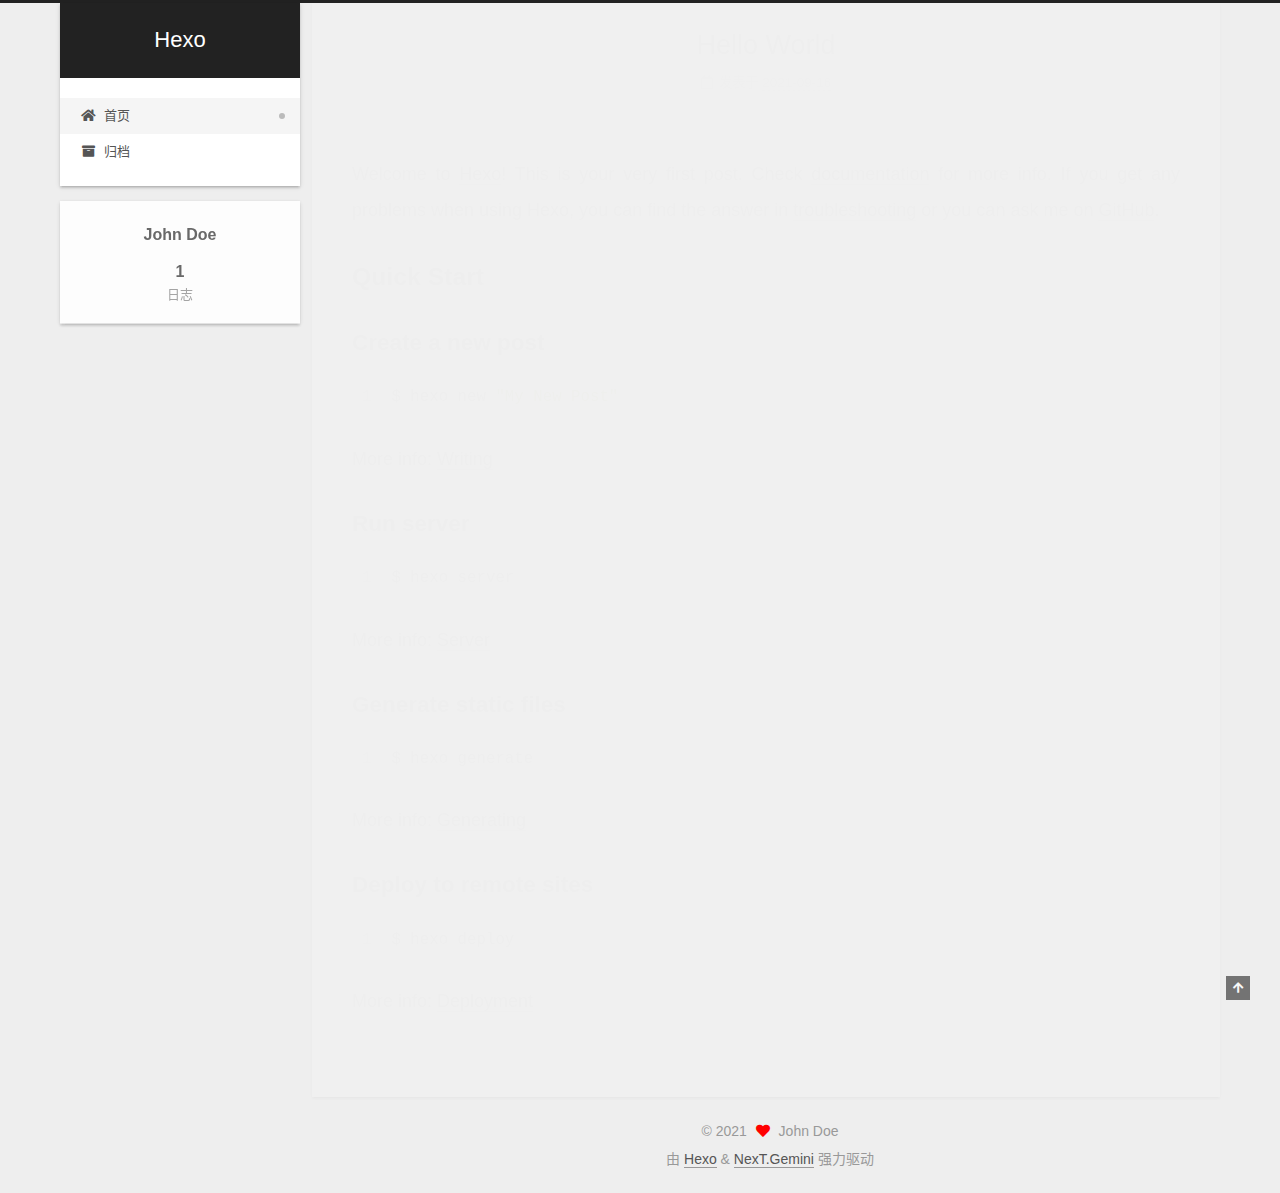
<file: index.html>
<!DOCTYPE html>
<html lang="zh-CN">
<head>
  <meta charset="UTF-8">
<meta name="viewport" content="width=device-width, initial-scale=1, maximum-scale=2">
<meta name="theme-color" content="#222">
<meta name="generator" content="Hexo 5.4.0">
  <link rel="apple-touch-icon" sizes="180x180" href="/images/apple-touch-icon-next.png">
  <link rel="icon" type="image/png" sizes="32x32" href="/images/favicon-32x32-next.png">
  <link rel="icon" type="image/png" sizes="16x16" href="/images/favicon-16x16-next.png">
  <link rel="mask-icon" href="/images/logo.svg" color="#222">

<link rel="stylesheet" href="/css/main.css">


<link rel="stylesheet" href="/lib/font-awesome/css/all.min.css">

<script id="hexo-configurations">
    var NexT = window.NexT || {};
    var CONFIG = {"hostname":"example.com","root":"/","scheme":"Gemini","version":"7.8.0","exturl":false,"sidebar":{"position":"left","display":"post","padding":18,"offset":12,"onmobile":false},"copycode":{"enable":false,"show_result":false,"style":null},"back2top":{"enable":true,"sidebar":false,"scrollpercent":false},"bookmark":{"enable":false,"color":"#222","save":"auto"},"fancybox":false,"mediumzoom":false,"lazyload":false,"pangu":false,"comments":{"style":"tabs","active":null,"storage":true,"lazyload":false,"nav":null},"algolia":{"hits":{"per_page":10},"labels":{"input_placeholder":"Search for Posts","hits_empty":"We didn't find any results for the search: ${query}","hits_stats":"${hits} results found in ${time} ms"}},"localsearch":{"enable":false,"trigger":"auto","top_n_per_article":1,"unescape":false,"preload":false},"motion":{"enable":true,"async":false,"transition":{"post_block":"fadeIn","post_header":"slideDownIn","post_body":"slideDownIn","coll_header":"slideLeftIn","sidebar":"slideUpIn"}}};
  </script>

  <meta property="og:type" content="website">
<meta property="og:title" content="Hexo">
<meta property="og:url" content="http://example.com/index.html">
<meta property="og:site_name" content="Hexo">
<meta property="og:locale" content="zh_CN">
<meta property="article:author" content="John Doe">
<meta name="twitter:card" content="summary">

<link rel="canonical" href="http://example.com/">


<script id="page-configurations">
  // https://hexo.io/docs/variables.html
  CONFIG.page = {
    sidebar: "",
    isHome : true,
    isPost : false,
    lang   : 'zh-CN'
  };
</script>

  <title>Hexo</title>
  






  <noscript>
  <style>
  .use-motion .brand,
  .use-motion .menu-item,
  .sidebar-inner,
  .use-motion .post-block,
  .use-motion .pagination,
  .use-motion .comments,
  .use-motion .post-header,
  .use-motion .post-body,
  .use-motion .collection-header { opacity: initial; }

  .use-motion .site-title,
  .use-motion .site-subtitle {
    opacity: initial;
    top: initial;
  }

  .use-motion .logo-line-before i { left: initial; }
  .use-motion .logo-line-after i { right: initial; }
  </style>
</noscript>

</head>

<body itemscope itemtype="http://schema.org/WebPage">
  <div class="container use-motion">
    <div class="headband"></div>

    <header class="header" itemscope itemtype="http://schema.org/WPHeader">
      <div class="header-inner"><div class="site-brand-container">
  <div class="site-nav-toggle">
    <div class="toggle" aria-label="切换导航栏">
      <span class="toggle-line toggle-line-first"></span>
      <span class="toggle-line toggle-line-middle"></span>
      <span class="toggle-line toggle-line-last"></span>
    </div>
  </div>

  <div class="site-meta">

    <a href="/" class="brand" rel="start">
      <span class="logo-line-before"><i></i></span>
      <h1 class="site-title">Hexo</h1>
      <span class="logo-line-after"><i></i></span>
    </a>
  </div>

  <div class="site-nav-right">
    <div class="toggle popup-trigger">
    </div>
  </div>
</div>




<nav class="site-nav">
  <ul id="menu" class="main-menu menu">
        <li class="menu-item menu-item-home">

    <a href="/" rel="section"><i class="fa fa-home fa-fw"></i>首页</a>

  </li>
        <li class="menu-item menu-item-archives">

    <a href="/archives/" rel="section"><i class="fa fa-archive fa-fw"></i>归档</a>

  </li>
  </ul>
</nav>




</div>
    </header>

    
  <div class="back-to-top">
    <i class="fa fa-arrow-up"></i>
    <span>0%</span>
  </div>


    <main class="main">
      <div class="main-inner">
        <div class="content-wrap">
          

          <div class="content index posts-expand">
            
      
  
  
  <article itemscope itemtype="http://schema.org/Article" class="post-block" lang="zh-CN">
    <link itemprop="mainEntityOfPage" href="http://example.com/2021/09/16/hello-world/">

    <span hidden itemprop="author" itemscope itemtype="http://schema.org/Person">
      <meta itemprop="image" content="/images/avatar.gif">
      <meta itemprop="name" content="John Doe">
      <meta itemprop="description" content="">
    </span>

    <span hidden itemprop="publisher" itemscope itemtype="http://schema.org/Organization">
      <meta itemprop="name" content="Hexo">
    </span>
      <header class="post-header">
        <h2 class="post-title" itemprop="name headline">
          
            <a href="/2021/09/16/hello-world/" class="post-title-link" itemprop="url">Hello World</a>
        </h2>

        <div class="post-meta">
            <span class="post-meta-item">
              <span class="post-meta-item-icon">
                <i class="far fa-calendar"></i>
              </span>
              <span class="post-meta-item-text">发表于</span>

              <time title="创建时间：2021-09-16 15:13:45" itemprop="dateCreated datePublished" datetime="2021-09-16T15:13:45+08:00">2021-09-16</time>
            </span>

          

        </div>
      </header>

    
    
    
    <div class="post-body" itemprop="articleBody">

      
          <p>Welcome to <a target="_blank" rel="noopener" href="https://hexo.io/">Hexo</a>! This is your very first post. Check <a target="_blank" rel="noopener" href="https://hexo.io/docs/">documentation</a> for more info. If you get any problems when using Hexo, you can find the answer in <a target="_blank" rel="noopener" href="https://hexo.io/docs/troubleshooting.html">troubleshooting</a> or you can ask me on <a target="_blank" rel="noopener" href="https://github.com/hexojs/hexo/issues">GitHub</a>.</p>
<h2 id="Quick-Start"><a href="#Quick-Start" class="headerlink" title="Quick Start"></a>Quick Start</h2><h3 id="Create-a-new-post"><a href="#Create-a-new-post" class="headerlink" title="Create a new post"></a>Create a new post</h3><figure class="highlight bash"><table><tr><td class="gutter"><pre><span class="line">1</span><br></pre></td><td class="code"><pre><span class="line">$ hexo new <span class="string">&quot;My New Post&quot;</span></span><br></pre></td></tr></table></figure>

<p>More info: <a target="_blank" rel="noopener" href="https://hexo.io/docs/writing.html">Writing</a></p>
<h3 id="Run-server"><a href="#Run-server" class="headerlink" title="Run server"></a>Run server</h3><figure class="highlight bash"><table><tr><td class="gutter"><pre><span class="line">1</span><br></pre></td><td class="code"><pre><span class="line">$ hexo server</span><br></pre></td></tr></table></figure>

<p>More info: <a target="_blank" rel="noopener" href="https://hexo.io/docs/server.html">Server</a></p>
<h3 id="Generate-static-files"><a href="#Generate-static-files" class="headerlink" title="Generate static files"></a>Generate static files</h3><figure class="highlight bash"><table><tr><td class="gutter"><pre><span class="line">1</span><br></pre></td><td class="code"><pre><span class="line">$ hexo generate</span><br></pre></td></tr></table></figure>

<p>More info: <a target="_blank" rel="noopener" href="https://hexo.io/docs/generating.html">Generating</a></p>
<h3 id="Deploy-to-remote-sites"><a href="#Deploy-to-remote-sites" class="headerlink" title="Deploy to remote sites"></a>Deploy to remote sites</h3><figure class="highlight bash"><table><tr><td class="gutter"><pre><span class="line">1</span><br></pre></td><td class="code"><pre><span class="line">$ hexo deploy</span><br></pre></td></tr></table></figure>

<p>More info: <a target="_blank" rel="noopener" href="https://hexo.io/docs/one-command-deployment.html">Deployment</a></p>

      
    </div>

    
    
    
      <footer class="post-footer">
        <div class="post-eof"></div>
      </footer>
  </article>
  
  
  


  



          </div>
          

<script>
  window.addEventListener('tabs:register', () => {
    let { activeClass } = CONFIG.comments;
    if (CONFIG.comments.storage) {
      activeClass = localStorage.getItem('comments_active') || activeClass;
    }
    if (activeClass) {
      let activeTab = document.querySelector(`a[href="#comment-${activeClass}"]`);
      if (activeTab) {
        activeTab.click();
      }
    }
  });
  if (CONFIG.comments.storage) {
    window.addEventListener('tabs:click', event => {
      if (!event.target.matches('.tabs-comment .tab-content .tab-pane')) return;
      let commentClass = event.target.classList[1];
      localStorage.setItem('comments_active', commentClass);
    });
  }
</script>

        </div>
          
  
  <div class="toggle sidebar-toggle">
    <span class="toggle-line toggle-line-first"></span>
    <span class="toggle-line toggle-line-middle"></span>
    <span class="toggle-line toggle-line-last"></span>
  </div>

  <aside class="sidebar">
    <div class="sidebar-inner">

      <ul class="sidebar-nav motion-element">
        <li class="sidebar-nav-toc">
          文章目录
        </li>
        <li class="sidebar-nav-overview">
          站点概览
        </li>
      </ul>

      <!--noindex-->
      <div class="post-toc-wrap sidebar-panel">
      </div>
      <!--/noindex-->

      <div class="site-overview-wrap sidebar-panel">
        <div class="site-author motion-element" itemprop="author" itemscope itemtype="http://schema.org/Person">
  <p class="site-author-name" itemprop="name">John Doe</p>
  <div class="site-description" itemprop="description"></div>
</div>
<div class="site-state-wrap motion-element">
  <nav class="site-state">
      <div class="site-state-item site-state-posts">
          <a href="/archives/">
        
          <span class="site-state-item-count">1</span>
          <span class="site-state-item-name">日志</span>
        </a>
      </div>
  </nav>
</div>



      </div>

    </div>
  </aside>
  <div id="sidebar-dimmer"></div>


      </div>
    </main>

    <footer class="footer">
      <div class="footer-inner">
        

        

<div class="copyright">
  
  &copy; 
  <span itemprop="copyrightYear">2021</span>
  <span class="with-love">
    <i class="fa fa-heart"></i>
  </span>
  <span class="author" itemprop="copyrightHolder">John Doe</span>
</div>
  <div class="powered-by">由 <a href="https://hexo.io/" class="theme-link" rel="noopener" target="_blank">Hexo</a> & <a href="https://theme-next.org/" class="theme-link" rel="noopener" target="_blank">NexT.Gemini</a> 强力驱动
  </div>

        








      </div>
    </footer>
  </div>

  
  <script src="/lib/anime.min.js"></script>
  <script src="/lib/velocity/velocity.min.js"></script>
  <script src="/lib/velocity/velocity.ui.min.js"></script>

<script src="/js/utils.js"></script>

<script src="/js/motion.js"></script>


<script src="/js/schemes/pisces.js"></script>


<script src="/js/next-boot.js"></script>




  















  

  

</body>
</html>
</file>
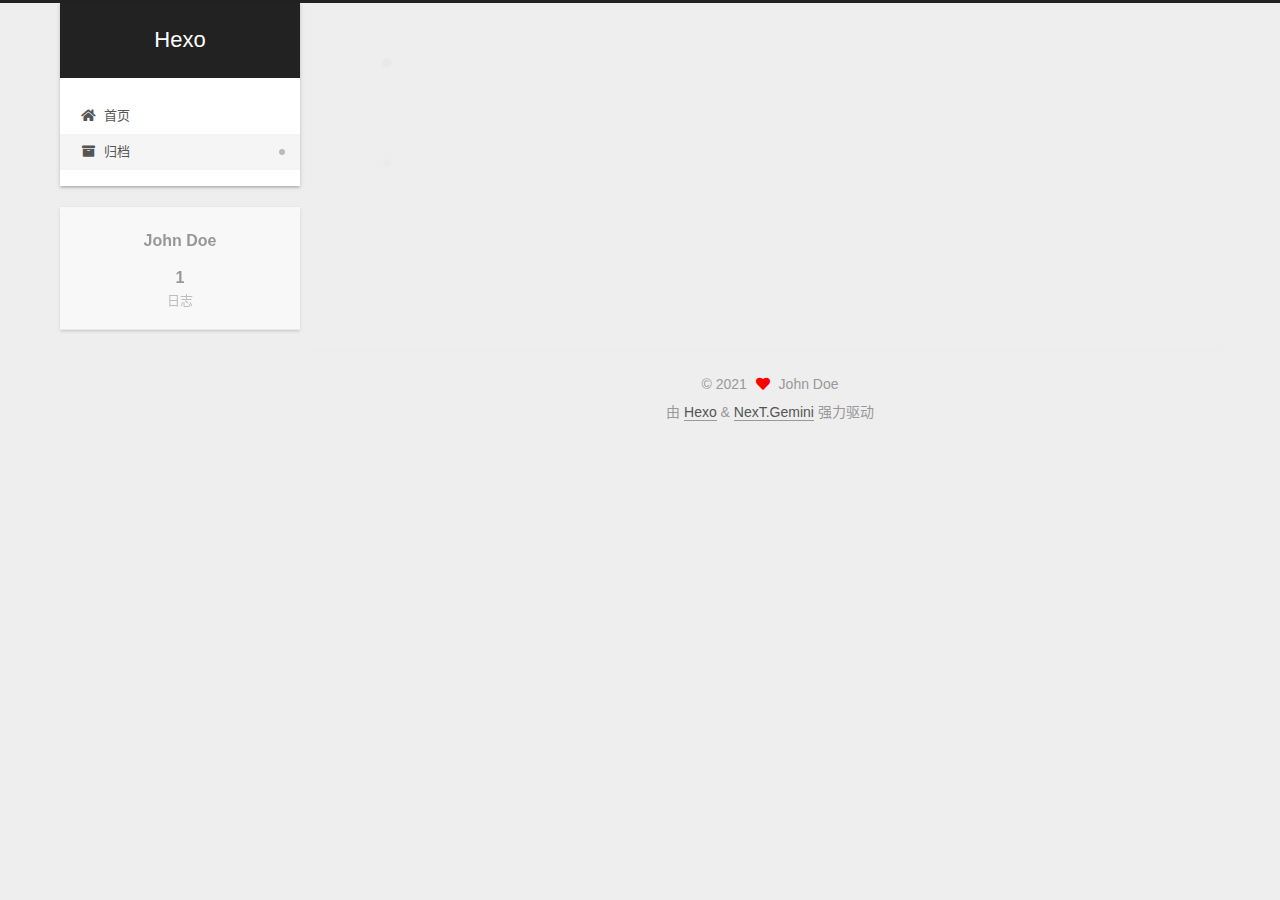
<file: archives/index.html>
<!DOCTYPE html>
<html lang="zh-CN">
<head>
  <meta charset="UTF-8">
<meta name="viewport" content="width=device-width, initial-scale=1, maximum-scale=2">
<meta name="theme-color" content="#222">
<meta name="generator" content="Hexo 5.4.0">
  <link rel="apple-touch-icon" sizes="180x180" href="/images/apple-touch-icon-next.png">
  <link rel="icon" type="image/png" sizes="32x32" href="/images/favicon-32x32-next.png">
  <link rel="icon" type="image/png" sizes="16x16" href="/images/favicon-16x16-next.png">
  <link rel="mask-icon" href="/images/logo.svg" color="#222">

<link rel="stylesheet" href="/css/main.css">


<link rel="stylesheet" href="/lib/font-awesome/css/all.min.css">

<script id="hexo-configurations">
    var NexT = window.NexT || {};
    var CONFIG = {"hostname":"example.com","root":"/","scheme":"Gemini","version":"7.8.0","exturl":false,"sidebar":{"position":"left","display":"post","padding":18,"offset":12,"onmobile":false},"copycode":{"enable":false,"show_result":false,"style":null},"back2top":{"enable":true,"sidebar":false,"scrollpercent":false},"bookmark":{"enable":false,"color":"#222","save":"auto"},"fancybox":false,"mediumzoom":false,"lazyload":false,"pangu":false,"comments":{"style":"tabs","active":null,"storage":true,"lazyload":false,"nav":null},"algolia":{"hits":{"per_page":10},"labels":{"input_placeholder":"Search for Posts","hits_empty":"We didn't find any results for the search: ${query}","hits_stats":"${hits} results found in ${time} ms"}},"localsearch":{"enable":false,"trigger":"auto","top_n_per_article":1,"unescape":false,"preload":false},"motion":{"enable":true,"async":false,"transition":{"post_block":"fadeIn","post_header":"slideDownIn","post_body":"slideDownIn","coll_header":"slideLeftIn","sidebar":"slideUpIn"}}};
  </script>

  <meta property="og:type" content="website">
<meta property="og:title" content="Hexo">
<meta property="og:url" content="http://example.com/archives/index.html">
<meta property="og:site_name" content="Hexo">
<meta property="og:locale" content="zh_CN">
<meta property="article:author" content="John Doe">
<meta name="twitter:card" content="summary">

<link rel="canonical" href="http://example.com/archives/">


<script id="page-configurations">
  // https://hexo.io/docs/variables.html
  CONFIG.page = {
    sidebar: "",
    isHome : false,
    isPost : false,
    lang   : 'zh-CN'
  };
</script>

  <title>归档 | Hexo</title>
  






  <noscript>
  <style>
  .use-motion .brand,
  .use-motion .menu-item,
  .sidebar-inner,
  .use-motion .post-block,
  .use-motion .pagination,
  .use-motion .comments,
  .use-motion .post-header,
  .use-motion .post-body,
  .use-motion .collection-header { opacity: initial; }

  .use-motion .site-title,
  .use-motion .site-subtitle {
    opacity: initial;
    top: initial;
  }

  .use-motion .logo-line-before i { left: initial; }
  .use-motion .logo-line-after i { right: initial; }
  </style>
</noscript>

</head>

<body itemscope itemtype="http://schema.org/WebPage">
  <div class="container use-motion">
    <div class="headband"></div>

    <header class="header" itemscope itemtype="http://schema.org/WPHeader">
      <div class="header-inner"><div class="site-brand-container">
  <div class="site-nav-toggle">
    <div class="toggle" aria-label="切换导航栏">
      <span class="toggle-line toggle-line-first"></span>
      <span class="toggle-line toggle-line-middle"></span>
      <span class="toggle-line toggle-line-last"></span>
    </div>
  </div>

  <div class="site-meta">

    <a href="/" class="brand" rel="start">
      <span class="logo-line-before"><i></i></span>
      <h1 class="site-title">Hexo</h1>
      <span class="logo-line-after"><i></i></span>
    </a>
  </div>

  <div class="site-nav-right">
    <div class="toggle popup-trigger">
    </div>
  </div>
</div>




<nav class="site-nav">
  <ul id="menu" class="main-menu menu">
        <li class="menu-item menu-item-home">

    <a href="/" rel="section"><i class="fa fa-home fa-fw"></i>首页</a>

  </li>
        <li class="menu-item menu-item-archives">

    <a href="/archives/" rel="section"><i class="fa fa-archive fa-fw"></i>归档</a>

  </li>
  </ul>
</nav>




</div>
    </header>

    
  <div class="back-to-top">
    <i class="fa fa-arrow-up"></i>
    <span>0%</span>
  </div>


    <main class="main">
      <div class="main-inner">
        <div class="content-wrap">
          

          <div class="content archive">
            

  
  
  
  <div class="post-block">
    <div class="posts-collapse">
      <div class="collection-title">
        <span class="collection-header">嗯..! 目前共计 1 篇日志。 继续努力。</span>
      </div>

      
    <div class="collection-year">
      <span class="collection-header">2021</span>
    </div>

  <article itemscope itemtype="http://schema.org/Article">
    <header class="post-header">

      <div class="post-meta">
        <time itemprop="dateCreated"
              datetime="2021-09-16T15:13:45+08:00"
              content="2021-09-16">
          09-16
        </time>
      </div>

      <div class="post-title">
          <a class="post-title-link" href="/2021/09/16/hello-world/" itemprop="url">
            <span itemprop="name">Hello World</span>
          </a>
      </div>

    </header>
  </article>


    </div>
  </div>
  
  
  

  



          </div>
          

<script>
  window.addEventListener('tabs:register', () => {
    let { activeClass } = CONFIG.comments;
    if (CONFIG.comments.storage) {
      activeClass = localStorage.getItem('comments_active') || activeClass;
    }
    if (activeClass) {
      let activeTab = document.querySelector(`a[href="#comment-${activeClass}"]`);
      if (activeTab) {
        activeTab.click();
      }
    }
  });
  if (CONFIG.comments.storage) {
    window.addEventListener('tabs:click', event => {
      if (!event.target.matches('.tabs-comment .tab-content .tab-pane')) return;
      let commentClass = event.target.classList[1];
      localStorage.setItem('comments_active', commentClass);
    });
  }
</script>

        </div>
          
  
  <div class="toggle sidebar-toggle">
    <span class="toggle-line toggle-line-first"></span>
    <span class="toggle-line toggle-line-middle"></span>
    <span class="toggle-line toggle-line-last"></span>
  </div>

  <aside class="sidebar">
    <div class="sidebar-inner">

      <ul class="sidebar-nav motion-element">
        <li class="sidebar-nav-toc">
          文章目录
        </li>
        <li class="sidebar-nav-overview">
          站点概览
        </li>
      </ul>

      <!--noindex-->
      <div class="post-toc-wrap sidebar-panel">
      </div>
      <!--/noindex-->

      <div class="site-overview-wrap sidebar-panel">
        <div class="site-author motion-element" itemprop="author" itemscope itemtype="http://schema.org/Person">
  <p class="site-author-name" itemprop="name">John Doe</p>
  <div class="site-description" itemprop="description"></div>
</div>
<div class="site-state-wrap motion-element">
  <nav class="site-state">
      <div class="site-state-item site-state-posts">
          <a href="/archives/">
        
          <span class="site-state-item-count">1</span>
          <span class="site-state-item-name">日志</span>
        </a>
      </div>
  </nav>
</div>



      </div>

    </div>
  </aside>
  <div id="sidebar-dimmer"></div>


      </div>
    </main>

    <footer class="footer">
      <div class="footer-inner">
        

        

<div class="copyright">
  
  &copy; 
  <span itemprop="copyrightYear">2021</span>
  <span class="with-love">
    <i class="fa fa-heart"></i>
  </span>
  <span class="author" itemprop="copyrightHolder">John Doe</span>
</div>
  <div class="powered-by">由 <a href="https://hexo.io/" class="theme-link" rel="noopener" target="_blank">Hexo</a> & <a href="https://theme-next.org/" class="theme-link" rel="noopener" target="_blank">NexT.Gemini</a> 强力驱动
  </div>

        








      </div>
    </footer>
  </div>

  
  <script src="/lib/anime.min.js"></script>
  <script src="/lib/velocity/velocity.min.js"></script>
  <script src="/lib/velocity/velocity.ui.min.js"></script>

<script src="/js/utils.js"></script>

<script src="/js/motion.js"></script>


<script src="/js/schemes/pisces.js"></script>


<script src="/js/next-boot.js"></script>




  















  

  

</body>
</html>
</file>
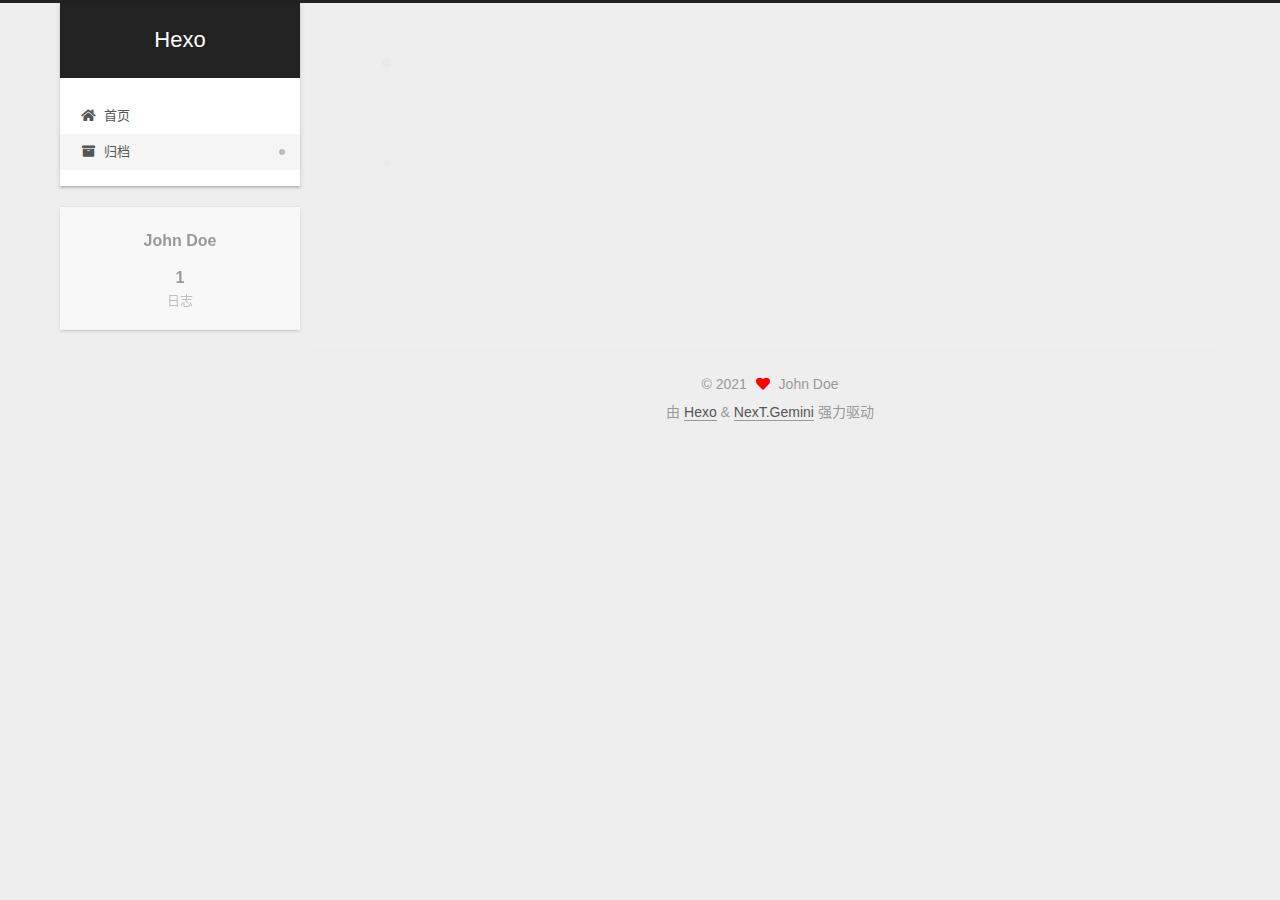
<file: archives/2021/index.html>
<!DOCTYPE html>
<html lang="zh-CN">
<head>
  <meta charset="UTF-8">
<meta name="viewport" content="width=device-width, initial-scale=1, maximum-scale=2">
<meta name="theme-color" content="#222">
<meta name="generator" content="Hexo 5.4.0">
  <link rel="apple-touch-icon" sizes="180x180" href="/images/apple-touch-icon-next.png">
  <link rel="icon" type="image/png" sizes="32x32" href="/images/favicon-32x32-next.png">
  <link rel="icon" type="image/png" sizes="16x16" href="/images/favicon-16x16-next.png">
  <link rel="mask-icon" href="/images/logo.svg" color="#222">

<link rel="stylesheet" href="/css/main.css">


<link rel="stylesheet" href="/lib/font-awesome/css/all.min.css">

<script id="hexo-configurations">
    var NexT = window.NexT || {};
    var CONFIG = {"hostname":"example.com","root":"/","scheme":"Gemini","version":"7.8.0","exturl":false,"sidebar":{"position":"left","display":"post","padding":18,"offset":12,"onmobile":false},"copycode":{"enable":false,"show_result":false,"style":null},"back2top":{"enable":true,"sidebar":false,"scrollpercent":false},"bookmark":{"enable":false,"color":"#222","save":"auto"},"fancybox":false,"mediumzoom":false,"lazyload":false,"pangu":false,"comments":{"style":"tabs","active":null,"storage":true,"lazyload":false,"nav":null},"algolia":{"hits":{"per_page":10},"labels":{"input_placeholder":"Search for Posts","hits_empty":"We didn't find any results for the search: ${query}","hits_stats":"${hits} results found in ${time} ms"}},"localsearch":{"enable":false,"trigger":"auto","top_n_per_article":1,"unescape":false,"preload":false},"motion":{"enable":true,"async":false,"transition":{"post_block":"fadeIn","post_header":"slideDownIn","post_body":"slideDownIn","coll_header":"slideLeftIn","sidebar":"slideUpIn"}}};
  </script>

  <meta property="og:type" content="website">
<meta property="og:title" content="Hexo">
<meta property="og:url" content="http://example.com/archives/2021/index.html">
<meta property="og:site_name" content="Hexo">
<meta property="og:locale" content="zh_CN">
<meta property="article:author" content="John Doe">
<meta name="twitter:card" content="summary">

<link rel="canonical" href="http://example.com/archives/2021/">


<script id="page-configurations">
  // https://hexo.io/docs/variables.html
  CONFIG.page = {
    sidebar: "",
    isHome : false,
    isPost : false,
    lang   : 'zh-CN'
  };
</script>

  <title>归档 | Hexo</title>
  






  <noscript>
  <style>
  .use-motion .brand,
  .use-motion .menu-item,
  .sidebar-inner,
  .use-motion .post-block,
  .use-motion .pagination,
  .use-motion .comments,
  .use-motion .post-header,
  .use-motion .post-body,
  .use-motion .collection-header { opacity: initial; }

  .use-motion .site-title,
  .use-motion .site-subtitle {
    opacity: initial;
    top: initial;
  }

  .use-motion .logo-line-before i { left: initial; }
  .use-motion .logo-line-after i { right: initial; }
  </style>
</noscript>

</head>

<body itemscope itemtype="http://schema.org/WebPage">
  <div class="container use-motion">
    <div class="headband"></div>

    <header class="header" itemscope itemtype="http://schema.org/WPHeader">
      <div class="header-inner"><div class="site-brand-container">
  <div class="site-nav-toggle">
    <div class="toggle" aria-label="切换导航栏">
      <span class="toggle-line toggle-line-first"></span>
      <span class="toggle-line toggle-line-middle"></span>
      <span class="toggle-line toggle-line-last"></span>
    </div>
  </div>

  <div class="site-meta">

    <a href="/" class="brand" rel="start">
      <span class="logo-line-before"><i></i></span>
      <h1 class="site-title">Hexo</h1>
      <span class="logo-line-after"><i></i></span>
    </a>
  </div>

  <div class="site-nav-right">
    <div class="toggle popup-trigger">
    </div>
  </div>
</div>




<nav class="site-nav">
  <ul id="menu" class="main-menu menu">
        <li class="menu-item menu-item-home">

    <a href="/" rel="section"><i class="fa fa-home fa-fw"></i>首页</a>

  </li>
        <li class="menu-item menu-item-archives">

    <a href="/archives/" rel="section"><i class="fa fa-archive fa-fw"></i>归档</a>

  </li>
  </ul>
</nav>




</div>
    </header>

    
  <div class="back-to-top">
    <i class="fa fa-arrow-up"></i>
    <span>0%</span>
  </div>


    <main class="main">
      <div class="main-inner">
        <div class="content-wrap">
          

          <div class="content archive">
            

  
  
  
  <div class="post-block">
    <div class="posts-collapse">
      <div class="collection-title">
        <span class="collection-header">嗯..! 目前共计 1 篇日志。 继续努力。</span>
      </div>

      
    <div class="collection-year">
      <span class="collection-header">2021</span>
    </div>

  <article itemscope itemtype="http://schema.org/Article">
    <header class="post-header">

      <div class="post-meta">
        <time itemprop="dateCreated"
              datetime="2021-09-16T15:13:45+08:00"
              content="2021-09-16">
          09-16
        </time>
      </div>

      <div class="post-title">
          <a class="post-title-link" href="/2021/09/16/hello-world/" itemprop="url">
            <span itemprop="name">Hello World</span>
          </a>
      </div>

    </header>
  </article>


    </div>
  </div>
  
  
  

  



          </div>
          

<script>
  window.addEventListener('tabs:register', () => {
    let { activeClass } = CONFIG.comments;
    if (CONFIG.comments.storage) {
      activeClass = localStorage.getItem('comments_active') || activeClass;
    }
    if (activeClass) {
      let activeTab = document.querySelector(`a[href="#comment-${activeClass}"]`);
      if (activeTab) {
        activeTab.click();
      }
    }
  });
  if (CONFIG.comments.storage) {
    window.addEventListener('tabs:click', event => {
      if (!event.target.matches('.tabs-comment .tab-content .tab-pane')) return;
      let commentClass = event.target.classList[1];
      localStorage.setItem('comments_active', commentClass);
    });
  }
</script>

        </div>
          
  
  <div class="toggle sidebar-toggle">
    <span class="toggle-line toggle-line-first"></span>
    <span class="toggle-line toggle-line-middle"></span>
    <span class="toggle-line toggle-line-last"></span>
  </div>

  <aside class="sidebar">
    <div class="sidebar-inner">

      <ul class="sidebar-nav motion-element">
        <li class="sidebar-nav-toc">
          文章目录
        </li>
        <li class="sidebar-nav-overview">
          站点概览
        </li>
      </ul>

      <!--noindex-->
      <div class="post-toc-wrap sidebar-panel">
      </div>
      <!--/noindex-->

      <div class="site-overview-wrap sidebar-panel">
        <div class="site-author motion-element" itemprop="author" itemscope itemtype="http://schema.org/Person">
  <p class="site-author-name" itemprop="name">John Doe</p>
  <div class="site-description" itemprop="description"></div>
</div>
<div class="site-state-wrap motion-element">
  <nav class="site-state">
      <div class="site-state-item site-state-posts">
          <a href="/archives/">
        
          <span class="site-state-item-count">1</span>
          <span class="site-state-item-name">日志</span>
        </a>
      </div>
  </nav>
</div>



      </div>

    </div>
  </aside>
  <div id="sidebar-dimmer"></div>


      </div>
    </main>

    <footer class="footer">
      <div class="footer-inner">
        

        

<div class="copyright">
  
  &copy; 
  <span itemprop="copyrightYear">2021</span>
  <span class="with-love">
    <i class="fa fa-heart"></i>
  </span>
  <span class="author" itemprop="copyrightHolder">John Doe</span>
</div>
  <div class="powered-by">由 <a href="https://hexo.io/" class="theme-link" rel="noopener" target="_blank">Hexo</a> & <a href="https://theme-next.org/" class="theme-link" rel="noopener" target="_blank">NexT.Gemini</a> 强力驱动
  </div>

        








      </div>
    </footer>
  </div>

  
  <script src="/lib/anime.min.js"></script>
  <script src="/lib/velocity/velocity.min.js"></script>
  <script src="/lib/velocity/velocity.ui.min.js"></script>

<script src="/js/utils.js"></script>

<script src="/js/motion.js"></script>


<script src="/js/schemes/pisces.js"></script>


<script src="/js/next-boot.js"></script>




  















  

  

</body>
</html>
</file>
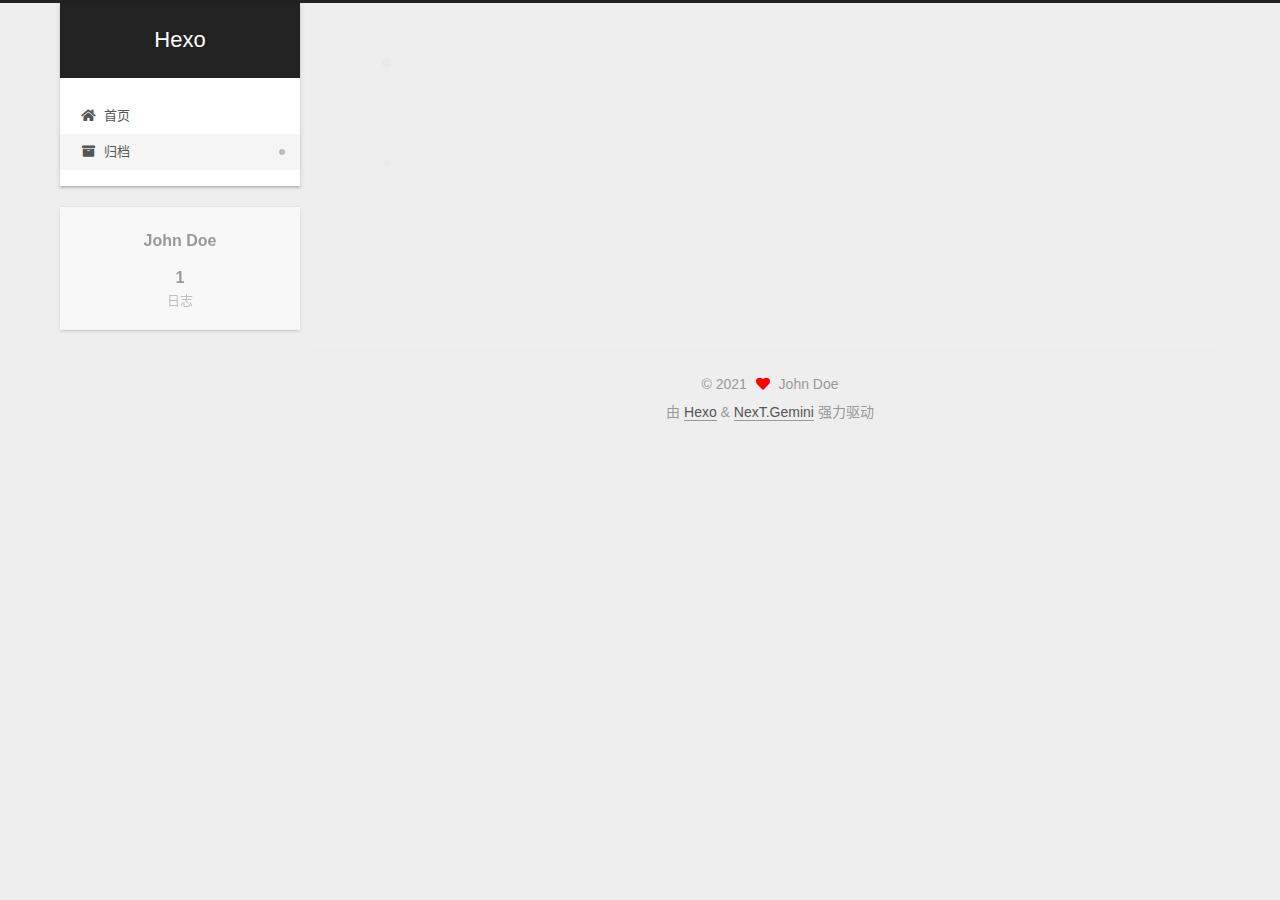
<file: archives/2021/09/index.html>
<!DOCTYPE html>
<html lang="zh-CN">
<head>
  <meta charset="UTF-8">
<meta name="viewport" content="width=device-width, initial-scale=1, maximum-scale=2">
<meta name="theme-color" content="#222">
<meta name="generator" content="Hexo 5.4.0">
  <link rel="apple-touch-icon" sizes="180x180" href="/images/apple-touch-icon-next.png">
  <link rel="icon" type="image/png" sizes="32x32" href="/images/favicon-32x32-next.png">
  <link rel="icon" type="image/png" sizes="16x16" href="/images/favicon-16x16-next.png">
  <link rel="mask-icon" href="/images/logo.svg" color="#222">

<link rel="stylesheet" href="/css/main.css">


<link rel="stylesheet" href="/lib/font-awesome/css/all.min.css">

<script id="hexo-configurations">
    var NexT = window.NexT || {};
    var CONFIG = {"hostname":"example.com","root":"/","scheme":"Gemini","version":"7.8.0","exturl":false,"sidebar":{"position":"left","display":"post","padding":18,"offset":12,"onmobile":false},"copycode":{"enable":false,"show_result":false,"style":null},"back2top":{"enable":true,"sidebar":false,"scrollpercent":false},"bookmark":{"enable":false,"color":"#222","save":"auto"},"fancybox":false,"mediumzoom":false,"lazyload":false,"pangu":false,"comments":{"style":"tabs","active":null,"storage":true,"lazyload":false,"nav":null},"algolia":{"hits":{"per_page":10},"labels":{"input_placeholder":"Search for Posts","hits_empty":"We didn't find any results for the search: ${query}","hits_stats":"${hits} results found in ${time} ms"}},"localsearch":{"enable":false,"trigger":"auto","top_n_per_article":1,"unescape":false,"preload":false},"motion":{"enable":true,"async":false,"transition":{"post_block":"fadeIn","post_header":"slideDownIn","post_body":"slideDownIn","coll_header":"slideLeftIn","sidebar":"slideUpIn"}}};
  </script>

  <meta property="og:type" content="website">
<meta property="og:title" content="Hexo">
<meta property="og:url" content="http://example.com/archives/2021/09/index.html">
<meta property="og:site_name" content="Hexo">
<meta property="og:locale" content="zh_CN">
<meta property="article:author" content="John Doe">
<meta name="twitter:card" content="summary">

<link rel="canonical" href="http://example.com/archives/2021/09/">


<script id="page-configurations">
  // https://hexo.io/docs/variables.html
  CONFIG.page = {
    sidebar: "",
    isHome : false,
    isPost : false,
    lang   : 'zh-CN'
  };
</script>

  <title>归档 | Hexo</title>
  






  <noscript>
  <style>
  .use-motion .brand,
  .use-motion .menu-item,
  .sidebar-inner,
  .use-motion .post-block,
  .use-motion .pagination,
  .use-motion .comments,
  .use-motion .post-header,
  .use-motion .post-body,
  .use-motion .collection-header { opacity: initial; }

  .use-motion .site-title,
  .use-motion .site-subtitle {
    opacity: initial;
    top: initial;
  }

  .use-motion .logo-line-before i { left: initial; }
  .use-motion .logo-line-after i { right: initial; }
  </style>
</noscript>

</head>

<body itemscope itemtype="http://schema.org/WebPage">
  <div class="container use-motion">
    <div class="headband"></div>

    <header class="header" itemscope itemtype="http://schema.org/WPHeader">
      <div class="header-inner"><div class="site-brand-container">
  <div class="site-nav-toggle">
    <div class="toggle" aria-label="切换导航栏">
      <span class="toggle-line toggle-line-first"></span>
      <span class="toggle-line toggle-line-middle"></span>
      <span class="toggle-line toggle-line-last"></span>
    </div>
  </div>

  <div class="site-meta">

    <a href="/" class="brand" rel="start">
      <span class="logo-line-before"><i></i></span>
      <h1 class="site-title">Hexo</h1>
      <span class="logo-line-after"><i></i></span>
    </a>
  </div>

  <div class="site-nav-right">
    <div class="toggle popup-trigger">
    </div>
  </div>
</div>




<nav class="site-nav">
  <ul id="menu" class="main-menu menu">
        <li class="menu-item menu-item-home">

    <a href="/" rel="section"><i class="fa fa-home fa-fw"></i>首页</a>

  </li>
        <li class="menu-item menu-item-archives">

    <a href="/archives/" rel="section"><i class="fa fa-archive fa-fw"></i>归档</a>

  </li>
  </ul>
</nav>




</div>
    </header>

    
  <div class="back-to-top">
    <i class="fa fa-arrow-up"></i>
    <span>0%</span>
  </div>


    <main class="main">
      <div class="main-inner">
        <div class="content-wrap">
          

          <div class="content archive">
            

  
  
  
  <div class="post-block">
    <div class="posts-collapse">
      <div class="collection-title">
        <span class="collection-header">嗯..! 目前共计 1 篇日志。 继续努力。</span>
      </div>

      
    <div class="collection-year">
      <span class="collection-header">2021</span>
    </div>

  <article itemscope itemtype="http://schema.org/Article">
    <header class="post-header">

      <div class="post-meta">
        <time itemprop="dateCreated"
              datetime="2021-09-16T15:13:45+08:00"
              content="2021-09-16">
          09-16
        </time>
      </div>

      <div class="post-title">
          <a class="post-title-link" href="/2021/09/16/hello-world/" itemprop="url">
            <span itemprop="name">Hello World</span>
          </a>
      </div>

    </header>
  </article>


    </div>
  </div>
  
  
  

  



          </div>
          

<script>
  window.addEventListener('tabs:register', () => {
    let { activeClass } = CONFIG.comments;
    if (CONFIG.comments.storage) {
      activeClass = localStorage.getItem('comments_active') || activeClass;
    }
    if (activeClass) {
      let activeTab = document.querySelector(`a[href="#comment-${activeClass}"]`);
      if (activeTab) {
        activeTab.click();
      }
    }
  });
  if (CONFIG.comments.storage) {
    window.addEventListener('tabs:click', event => {
      if (!event.target.matches('.tabs-comment .tab-content .tab-pane')) return;
      let commentClass = event.target.classList[1];
      localStorage.setItem('comments_active', commentClass);
    });
  }
</script>

        </div>
          
  
  <div class="toggle sidebar-toggle">
    <span class="toggle-line toggle-line-first"></span>
    <span class="toggle-line toggle-line-middle"></span>
    <span class="toggle-line toggle-line-last"></span>
  </div>

  <aside class="sidebar">
    <div class="sidebar-inner">

      <ul class="sidebar-nav motion-element">
        <li class="sidebar-nav-toc">
          文章目录
        </li>
        <li class="sidebar-nav-overview">
          站点概览
        </li>
      </ul>

      <!--noindex-->
      <div class="post-toc-wrap sidebar-panel">
      </div>
      <!--/noindex-->

      <div class="site-overview-wrap sidebar-panel">
        <div class="site-author motion-element" itemprop="author" itemscope itemtype="http://schema.org/Person">
  <p class="site-author-name" itemprop="name">John Doe</p>
  <div class="site-description" itemprop="description"></div>
</div>
<div class="site-state-wrap motion-element">
  <nav class="site-state">
      <div class="site-state-item site-state-posts">
          <a href="/archives/">
        
          <span class="site-state-item-count">1</span>
          <span class="site-state-item-name">日志</span>
        </a>
      </div>
  </nav>
</div>



      </div>

    </div>
  </aside>
  <div id="sidebar-dimmer"></div>


      </div>
    </main>

    <footer class="footer">
      <div class="footer-inner">
        

        

<div class="copyright">
  
  &copy; 
  <span itemprop="copyrightYear">2021</span>
  <span class="with-love">
    <i class="fa fa-heart"></i>
  </span>
  <span class="author" itemprop="copyrightHolder">John Doe</span>
</div>
  <div class="powered-by">由 <a href="https://hexo.io/" class="theme-link" rel="noopener" target="_blank">Hexo</a> & <a href="https://theme-next.org/" class="theme-link" rel="noopener" target="_blank">NexT.Gemini</a> 强力驱动
  </div>

        








      </div>
    </footer>
  </div>

  
  <script src="/lib/anime.min.js"></script>
  <script src="/lib/velocity/velocity.min.js"></script>
  <script src="/lib/velocity/velocity.ui.min.js"></script>

<script src="/js/utils.js"></script>

<script src="/js/motion.js"></script>


<script src="/js/schemes/pisces.js"></script>


<script src="/js/next-boot.js"></script>




  















  

  

</body>
</html>
</file>
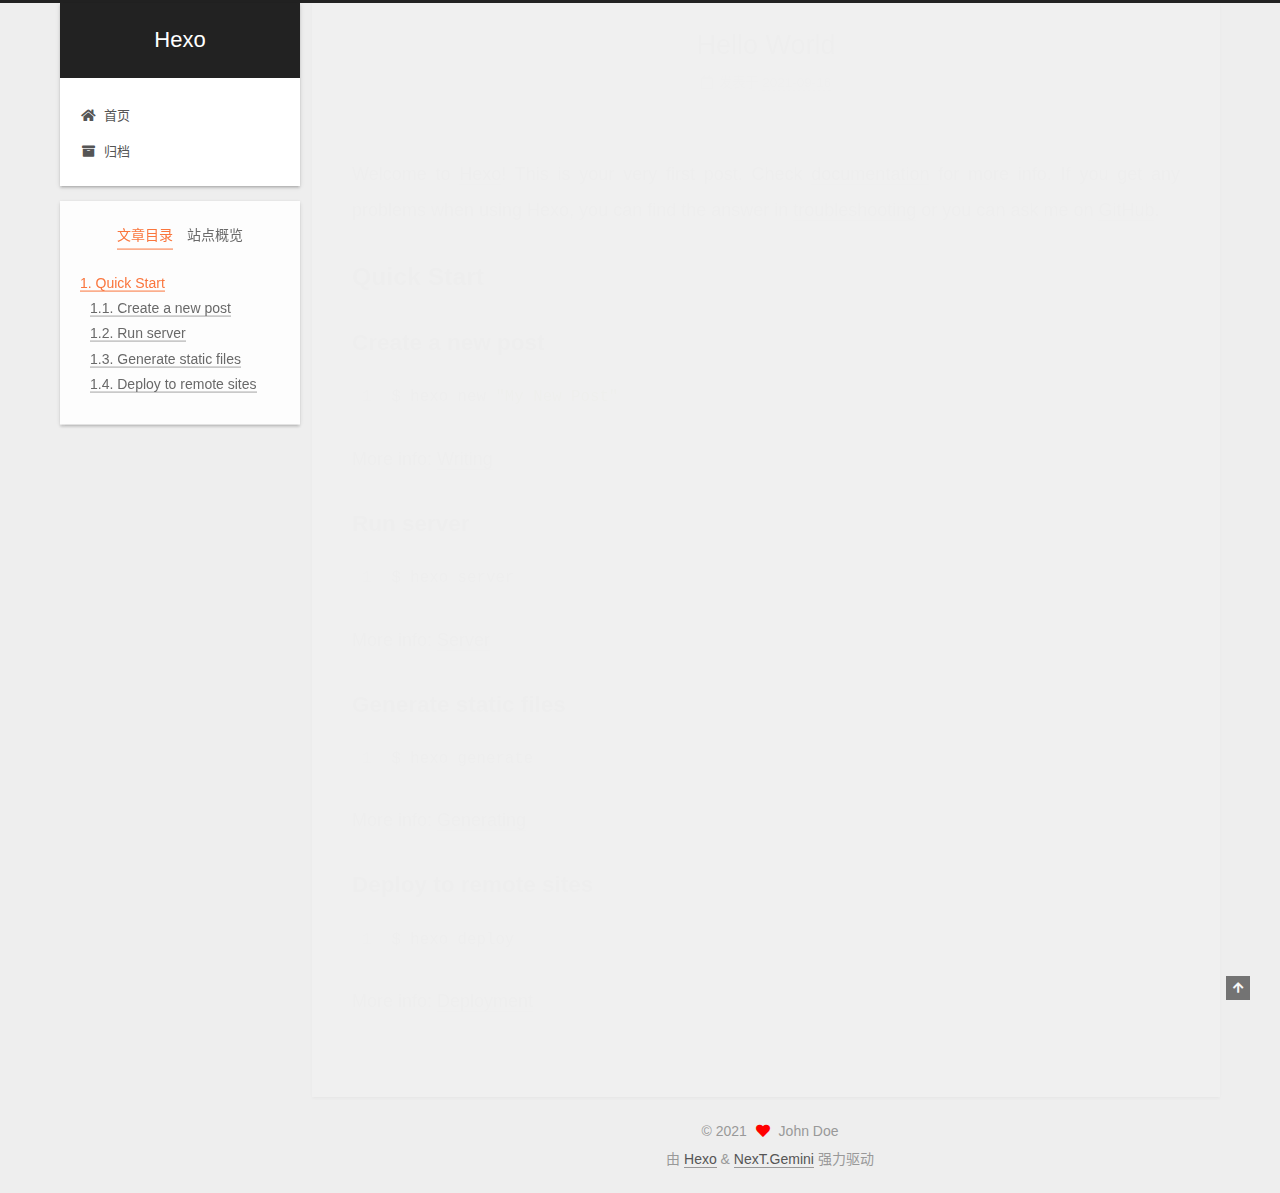
<file: 2021/09/16/hello-world/index.html>
<!DOCTYPE html>
<html lang="zh-CN">
<head>
  <meta charset="UTF-8">
<meta name="viewport" content="width=device-width, initial-scale=1, maximum-scale=2">
<meta name="theme-color" content="#222">
<meta name="generator" content="Hexo 5.4.0">
  <link rel="apple-touch-icon" sizes="180x180" href="/images/apple-touch-icon-next.png">
  <link rel="icon" type="image/png" sizes="32x32" href="/images/favicon-32x32-next.png">
  <link rel="icon" type="image/png" sizes="16x16" href="/images/favicon-16x16-next.png">
  <link rel="mask-icon" href="/images/logo.svg" color="#222">

<link rel="stylesheet" href="/css/main.css">


<link rel="stylesheet" href="/lib/font-awesome/css/all.min.css">

<script id="hexo-configurations">
    var NexT = window.NexT || {};
    var CONFIG = {"hostname":"example.com","root":"/","scheme":"Gemini","version":"7.8.0","exturl":false,"sidebar":{"position":"left","display":"post","padding":18,"offset":12,"onmobile":false},"copycode":{"enable":false,"show_result":false,"style":null},"back2top":{"enable":true,"sidebar":false,"scrollpercent":false},"bookmark":{"enable":false,"color":"#222","save":"auto"},"fancybox":false,"mediumzoom":false,"lazyload":false,"pangu":false,"comments":{"style":"tabs","active":null,"storage":true,"lazyload":false,"nav":null},"algolia":{"hits":{"per_page":10},"labels":{"input_placeholder":"Search for Posts","hits_empty":"We didn't find any results for the search: ${query}","hits_stats":"${hits} results found in ${time} ms"}},"localsearch":{"enable":false,"trigger":"auto","top_n_per_article":1,"unescape":false,"preload":false},"motion":{"enable":true,"async":false,"transition":{"post_block":"fadeIn","post_header":"slideDownIn","post_body":"slideDownIn","coll_header":"slideLeftIn","sidebar":"slideUpIn"}}};
  </script>

  <meta name="description" content="Welcome to Hexo! This is your very first post. Check documentation for more info. If you get any problems when using Hexo, you can find the answer in troubleshooting or you can ask me on GitHub. Quick">
<meta property="og:type" content="article">
<meta property="og:title" content="Hello World">
<meta property="og:url" content="http://example.com/2021/09/16/hello-world/index.html">
<meta property="og:site_name" content="Hexo">
<meta property="og:description" content="Welcome to Hexo! This is your very first post. Check documentation for more info. If you get any problems when using Hexo, you can find the answer in troubleshooting or you can ask me on GitHub. Quick">
<meta property="og:locale" content="zh_CN">
<meta property="article:published_time" content="2021-09-16T07:13:45.185Z">
<meta property="article:modified_time" content="2021-09-16T07:13:45.185Z">
<meta property="article:author" content="John Doe">
<meta name="twitter:card" content="summary">

<link rel="canonical" href="http://example.com/2021/09/16/hello-world/">


<script id="page-configurations">
  // https://hexo.io/docs/variables.html
  CONFIG.page = {
    sidebar: "",
    isHome : false,
    isPost : true,
    lang   : 'zh-CN'
  };
</script>

  <title>Hello World | Hexo</title>
  






  <noscript>
  <style>
  .use-motion .brand,
  .use-motion .menu-item,
  .sidebar-inner,
  .use-motion .post-block,
  .use-motion .pagination,
  .use-motion .comments,
  .use-motion .post-header,
  .use-motion .post-body,
  .use-motion .collection-header { opacity: initial; }

  .use-motion .site-title,
  .use-motion .site-subtitle {
    opacity: initial;
    top: initial;
  }

  .use-motion .logo-line-before i { left: initial; }
  .use-motion .logo-line-after i { right: initial; }
  </style>
</noscript>

</head>

<body itemscope itemtype="http://schema.org/WebPage">
  <div class="container use-motion">
    <div class="headband"></div>

    <header class="header" itemscope itemtype="http://schema.org/WPHeader">
      <div class="header-inner"><div class="site-brand-container">
  <div class="site-nav-toggle">
    <div class="toggle" aria-label="切换导航栏">
      <span class="toggle-line toggle-line-first"></span>
      <span class="toggle-line toggle-line-middle"></span>
      <span class="toggle-line toggle-line-last"></span>
    </div>
  </div>

  <div class="site-meta">

    <a href="/" class="brand" rel="start">
      <span class="logo-line-before"><i></i></span>
      <h1 class="site-title">Hexo</h1>
      <span class="logo-line-after"><i></i></span>
    </a>
  </div>

  <div class="site-nav-right">
    <div class="toggle popup-trigger">
    </div>
  </div>
</div>




<nav class="site-nav">
  <ul id="menu" class="main-menu menu">
        <li class="menu-item menu-item-home">

    <a href="/" rel="section"><i class="fa fa-home fa-fw"></i>首页</a>

  </li>
        <li class="menu-item menu-item-archives">

    <a href="/archives/" rel="section"><i class="fa fa-archive fa-fw"></i>归档</a>

  </li>
  </ul>
</nav>




</div>
    </header>

    
  <div class="back-to-top">
    <i class="fa fa-arrow-up"></i>
    <span>0%</span>
  </div>


    <main class="main">
      <div class="main-inner">
        <div class="content-wrap">
          

          <div class="content post posts-expand">
            

    
  
  
  <article itemscope itemtype="http://schema.org/Article" class="post-block" lang="zh-CN">
    <link itemprop="mainEntityOfPage" href="http://example.com/2021/09/16/hello-world/">

    <span hidden itemprop="author" itemscope itemtype="http://schema.org/Person">
      <meta itemprop="image" content="/images/avatar.gif">
      <meta itemprop="name" content="John Doe">
      <meta itemprop="description" content="">
    </span>

    <span hidden itemprop="publisher" itemscope itemtype="http://schema.org/Organization">
      <meta itemprop="name" content="Hexo">
    </span>
      <header class="post-header">
        <h1 class="post-title" itemprop="name headline">
          Hello World
        </h1>

        <div class="post-meta">
            <span class="post-meta-item">
              <span class="post-meta-item-icon">
                <i class="far fa-calendar"></i>
              </span>
              <span class="post-meta-item-text">发表于</span>

              <time title="创建时间：2021-09-16 15:13:45" itemprop="dateCreated datePublished" datetime="2021-09-16T15:13:45+08:00">2021-09-16</time>
            </span>

          

        </div>
      </header>

    
    
    
    <div class="post-body" itemprop="articleBody">

      
        <p>Welcome to <a target="_blank" rel="noopener" href="https://hexo.io/">Hexo</a>! This is your very first post. Check <a target="_blank" rel="noopener" href="https://hexo.io/docs/">documentation</a> for more info. If you get any problems when using Hexo, you can find the answer in <a target="_blank" rel="noopener" href="https://hexo.io/docs/troubleshooting.html">troubleshooting</a> or you can ask me on <a target="_blank" rel="noopener" href="https://github.com/hexojs/hexo/issues">GitHub</a>.</p>
<h2 id="Quick-Start"><a href="#Quick-Start" class="headerlink" title="Quick Start"></a>Quick Start</h2><h3 id="Create-a-new-post"><a href="#Create-a-new-post" class="headerlink" title="Create a new post"></a>Create a new post</h3><figure class="highlight bash"><table><tr><td class="gutter"><pre><span class="line">1</span><br></pre></td><td class="code"><pre><span class="line">$ hexo new <span class="string">&quot;My New Post&quot;</span></span><br></pre></td></tr></table></figure>

<p>More info: <a target="_blank" rel="noopener" href="https://hexo.io/docs/writing.html">Writing</a></p>
<h3 id="Run-server"><a href="#Run-server" class="headerlink" title="Run server"></a>Run server</h3><figure class="highlight bash"><table><tr><td class="gutter"><pre><span class="line">1</span><br></pre></td><td class="code"><pre><span class="line">$ hexo server</span><br></pre></td></tr></table></figure>

<p>More info: <a target="_blank" rel="noopener" href="https://hexo.io/docs/server.html">Server</a></p>
<h3 id="Generate-static-files"><a href="#Generate-static-files" class="headerlink" title="Generate static files"></a>Generate static files</h3><figure class="highlight bash"><table><tr><td class="gutter"><pre><span class="line">1</span><br></pre></td><td class="code"><pre><span class="line">$ hexo generate</span><br></pre></td></tr></table></figure>

<p>More info: <a target="_blank" rel="noopener" href="https://hexo.io/docs/generating.html">Generating</a></p>
<h3 id="Deploy-to-remote-sites"><a href="#Deploy-to-remote-sites" class="headerlink" title="Deploy to remote sites"></a>Deploy to remote sites</h3><figure class="highlight bash"><table><tr><td class="gutter"><pre><span class="line">1</span><br></pre></td><td class="code"><pre><span class="line">$ hexo deploy</span><br></pre></td></tr></table></figure>

<p>More info: <a target="_blank" rel="noopener" href="https://hexo.io/docs/one-command-deployment.html">Deployment</a></p>

    </div>

    
    
    

      <footer class="post-footer">

        


        
      </footer>
    
  </article>
  
  
  



          </div>
          

<script>
  window.addEventListener('tabs:register', () => {
    let { activeClass } = CONFIG.comments;
    if (CONFIG.comments.storage) {
      activeClass = localStorage.getItem('comments_active') || activeClass;
    }
    if (activeClass) {
      let activeTab = document.querySelector(`a[href="#comment-${activeClass}"]`);
      if (activeTab) {
        activeTab.click();
      }
    }
  });
  if (CONFIG.comments.storage) {
    window.addEventListener('tabs:click', event => {
      if (!event.target.matches('.tabs-comment .tab-content .tab-pane')) return;
      let commentClass = event.target.classList[1];
      localStorage.setItem('comments_active', commentClass);
    });
  }
</script>

        </div>
          
  
  <div class="toggle sidebar-toggle">
    <span class="toggle-line toggle-line-first"></span>
    <span class="toggle-line toggle-line-middle"></span>
    <span class="toggle-line toggle-line-last"></span>
  </div>

  <aside class="sidebar">
    <div class="sidebar-inner">

      <ul class="sidebar-nav motion-element">
        <li class="sidebar-nav-toc">
          文章目录
        </li>
        <li class="sidebar-nav-overview">
          站点概览
        </li>
      </ul>

      <!--noindex-->
      <div class="post-toc-wrap sidebar-panel">
          <div class="post-toc motion-element"><ol class="nav"><li class="nav-item nav-level-2"><a class="nav-link" href="#Quick-Start"><span class="nav-number">1.</span> <span class="nav-text">Quick Start</span></a><ol class="nav-child"><li class="nav-item nav-level-3"><a class="nav-link" href="#Create-a-new-post"><span class="nav-number">1.1.</span> <span class="nav-text">Create a new post</span></a></li><li class="nav-item nav-level-3"><a class="nav-link" href="#Run-server"><span class="nav-number">1.2.</span> <span class="nav-text">Run server</span></a></li><li class="nav-item nav-level-3"><a class="nav-link" href="#Generate-static-files"><span class="nav-number">1.3.</span> <span class="nav-text">Generate static files</span></a></li><li class="nav-item nav-level-3"><a class="nav-link" href="#Deploy-to-remote-sites"><span class="nav-number">1.4.</span> <span class="nav-text">Deploy to remote sites</span></a></li></ol></li></ol></div>
      </div>
      <!--/noindex-->

      <div class="site-overview-wrap sidebar-panel">
        <div class="site-author motion-element" itemprop="author" itemscope itemtype="http://schema.org/Person">
  <p class="site-author-name" itemprop="name">John Doe</p>
  <div class="site-description" itemprop="description"></div>
</div>
<div class="site-state-wrap motion-element">
  <nav class="site-state">
      <div class="site-state-item site-state-posts">
          <a href="/archives/">
        
          <span class="site-state-item-count">1</span>
          <span class="site-state-item-name">日志</span>
        </a>
      </div>
  </nav>
</div>



      </div>

    </div>
  </aside>
  <div id="sidebar-dimmer"></div>


      </div>
    </main>

    <footer class="footer">
      <div class="footer-inner">
        

        

<div class="copyright">
  
  &copy; 
  <span itemprop="copyrightYear">2021</span>
  <span class="with-love">
    <i class="fa fa-heart"></i>
  </span>
  <span class="author" itemprop="copyrightHolder">John Doe</span>
</div>
  <div class="powered-by">由 <a href="https://hexo.io/" class="theme-link" rel="noopener" target="_blank">Hexo</a> & <a href="https://theme-next.org/" class="theme-link" rel="noopener" target="_blank">NexT.Gemini</a> 强力驱动
  </div>

        








      </div>
    </footer>
  </div>

  
  <script src="/lib/anime.min.js"></script>
  <script src="/lib/velocity/velocity.min.js"></script>
  <script src="/lib/velocity/velocity.ui.min.js"></script>

<script src="/js/utils.js"></script>

<script src="/js/motion.js"></script>


<script src="/js/schemes/pisces.js"></script>


<script src="/js/next-boot.js"></script>




  















  

  

</body>
</html>
</file>
<file: css/main.css>
:root {
  --body-bg-color: #eee;
  --content-bg-color: #fff;
  --card-bg-color: #f5f5f5;
  --text-color: #555;
  --blockquote-color: #666;
  --link-color: #555;
  --link-hover-color: #222;
  --brand-color: #fff;
  --brand-hover-color: #fff;
  --table-row-odd-bg-color: #f9f9f9;
  --table-row-hover-bg-color: #f5f5f5;
  --menu-item-bg-color: #f5f5f5;
  --btn-default-bg: #fff;
  --btn-default-color: #555;
  --btn-default-border-color: #555;
  --btn-default-hover-bg: #222;
  --btn-default-hover-color: #fff;
  --btn-default-hover-border-color: #222;
}
html {
  line-height: 1.15; /* 1 */
  -webkit-text-size-adjust: 100%; /* 2 */
}
body {
  margin: 0;
}
main {
  display: block;
}
h1 {
  font-size: 2em;
  margin: 0.67em 0;
}
hr {
  box-sizing: content-box; /* 1 */
  height: 0; /* 1 */
  overflow: visible; /* 2 */
}
pre {
  font-family: monospace, monospace; /* 1 */
  font-size: 1em; /* 2 */
}
a {
  background: transparent;
}
abbr[title] {
  border-bottom: none; /* 1 */
  text-decoration: underline; /* 2 */
  text-decoration: underline dotted; /* 2 */
}
b,
strong {
  font-weight: bolder;
}
code,
kbd,
samp {
  font-family: monospace, monospace; /* 1 */
  font-size: 1em; /* 2 */
}
small {
  font-size: 80%;
}
sub,
sup {
  font-size: 75%;
  line-height: 0;
  position: relative;
  vertical-align: baseline;
}
sub {
  bottom: -0.25em;
}
sup {
  top: -0.5em;
}
img {
  border-style: none;
}
button,
input,
optgroup,
select,
textarea {
  font-family: inherit; /* 1 */
  font-size: 100%; /* 1 */
  line-height: 1.15; /* 1 */
  margin: 0; /* 2 */
}
button,
input {
/* 1 */
  overflow: visible;
}
button,
select {
/* 1 */
  text-transform: none;
}
button,
[type='button'],
[type='reset'],
[type='submit'] {
  -webkit-appearance: button;
}
button::-moz-focus-inner,
[type='button']::-moz-focus-inner,
[type='reset']::-moz-focus-inner,
[type='submit']::-moz-focus-inner {
  border-style: none;
  padding: 0;
}
button:-moz-focusring,
[type='button']:-moz-focusring,
[type='reset']:-moz-focusring,
[type='submit']:-moz-focusring {
  outline: 1px dotted ButtonText;
}
fieldset {
  padding: 0.35em 0.75em 0.625em;
}
legend {
  box-sizing: border-box; /* 1 */
  color: inherit; /* 2 */
  display: table; /* 1 */
  max-width: 100%; /* 1 */
  padding: 0; /* 3 */
  white-space: normal; /* 1 */
}
progress {
  vertical-align: baseline;
}
textarea {
  overflow: auto;
}
[type='checkbox'],
[type='radio'] {
  box-sizing: border-box; /* 1 */
  padding: 0; /* 2 */
}
[type='number']::-webkit-inner-spin-button,
[type='number']::-webkit-outer-spin-button {
  height: auto;
}
[type='search'] {
  outline-offset: -2px; /* 2 */
  -webkit-appearance: textfield; /* 1 */
}
[type='search']::-webkit-search-decoration {
  -webkit-appearance: none;
}
::-webkit-file-upload-button {
  font: inherit; /* 2 */
  -webkit-appearance: button; /* 1 */
}
details {
  display: block;
}
summary {
  display: list-item;
}
template {
  display: none;
}
[hidden] {
  display: none;
}
::selection {
  background: #262a30;
  color: #eee;
}
html,
body {
  height: 100%;
}
body {
  background: var(--body-bg-color);
  color: var(--text-color);
  font-family: 'Lato', "PingFang SC", "Microsoft YaHei", sans-serif;
  font-size: 1em;
  line-height: 2;
}
@media (max-width: 991px) {
  body {
    padding-left: 0 !important;
    padding-right: 0 !important;
  }
}
h1,
h2,
h3,
h4,
h5,
h6 {
  font-family: 'Lato', "PingFang SC", "Microsoft YaHei", sans-serif;
  font-weight: bold;
  line-height: 1.5;
  margin: 20px 0 15px;
}
h1 {
  font-size: 1.5em;
}
h2 {
  font-size: 1.375em;
}
h3 {
  font-size: 1.25em;
}
h4 {
  font-size: 1.125em;
}
h5 {
  font-size: 1em;
}
h6 {
  font-size: 0.875em;
}
p {
  margin: 0 0 20px 0;
}
a,
span.exturl {
  border-bottom: 1px solid #999;
  color: var(--link-color);
  outline: 0;
  text-decoration: none;
  overflow-wrap: break-word;
  word-wrap: break-word;
  cursor: pointer;
}
a:hover,
span.exturl:hover {
  border-bottom-color: var(--link-hover-color);
  color: var(--link-hover-color);
}
iframe,
img,
video {
  display: block;
  margin-left: auto;
  margin-right: auto;
  max-width: 100%;
}
hr {
  background-image: repeating-linear-gradient(-45deg, #ddd, #ddd 4px, transparent 4px, transparent 8px);
  border: 0;
  height: 3px;
  margin: 40px 0;
}
blockquote {
  border-left: 4px solid #ddd;
  color: var(--blockquote-color);
  margin: 0;
  padding: 0 15px;
}
blockquote cite::before {
  content: '-';
  padding: 0 5px;
}
dt {
  font-weight: bold;
}
dd {
  margin: 0;
  padding: 0;
}
kbd {
  background-color: #f5f5f5;
  background-image: linear-gradient(#eee, #fff, #eee);
  border: 1px solid #ccc;
  border-radius: 0.2em;
  box-shadow: 0.1em 0.1em 0.2em rgba(0,0,0,0.1);
  color: #555;
  font-family: inherit;
  padding: 0.1em 0.3em;
  white-space: nowrap;
}
.table-container {
  overflow: auto;
}
table {
  border-collapse: collapse;
  border-spacing: 0;
  font-size: 0.875em;
  margin: 0 0 20px 0;
  width: 100%;
}
tbody tr:nth-of-type(odd) {
  background: var(--table-row-odd-bg-color);
}
tbody tr:hover {
  background: var(--table-row-hover-bg-color);
}
caption,
th,
td {
  font-weight: normal;
  padding: 8px;
  vertical-align: middle;
}
th,
td {
  border: 1px solid #ddd;
  border-bottom: 3px solid #ddd;
}
th {
  font-weight: 700;
  padding-bottom: 10px;
}
td {
  border-bottom-width: 1px;
}
.btn {
  background: var(--btn-default-bg);
  border: 2px solid var(--btn-default-border-color);
  border-radius: 2px;
  color: var(--btn-default-color);
  display: inline-block;
  font-size: 0.875em;
  line-height: 2;
  padding: 0 20px;
  text-decoration: none;
  transition-property: background-color;
  transition-delay: 0s;
  transition-duration: 0.2s;
  transition-timing-function: ease-in-out;
}
.btn:hover {
  background: var(--btn-default-hover-bg);
  border-color: var(--btn-default-hover-border-color);
  color: var(--btn-default-hover-color);
}
.btn + .btn {
  margin: 0 0 8px 8px;
}
.btn .fa-fw {
  text-align: left;
  width: 1.285714285714286em;
}
.toggle {
  line-height: 0;
}
.toggle .toggle-line {
  background: #fff;
  display: inline-block;
  height: 2px;
  left: 0;
  position: relative;
  top: 0;
  transition: all 0.4s;
  vertical-align: top;
  width: 100%;
}
.toggle .toggle-line:not(:first-child) {
  margin-top: 3px;
}
.toggle.toggle-arrow .toggle-line-first {
  left: 50%;
  top: 2px;
  transform: rotate(45deg);
  width: 50%;
}
.toggle.toggle-arrow .toggle-line-middle {
  left: 2px;
  width: 90%;
}
.toggle.toggle-arrow .toggle-line-last {
  left: 50%;
  top: -2px;
  transform: rotate(-45deg);
  width: 50%;
}
.toggle.toggle-close .toggle-line-first {
  transform: rotate(-45deg);
  top: 5px;
}
.toggle.toggle-close .toggle-line-middle {
  opacity: 0;
}
.toggle.toggle-close .toggle-line-last {
  transform: rotate(45deg);
  top: -5px;
}
.highlight,
pre {
  background: #f7f7f7;
  color: #4d4d4c;
  line-height: 1.6;
  margin: 0 auto 20px;
}
pre,
code {
  font-family: consolas, Menlo, monospace, "PingFang SC", "Microsoft YaHei";
}
code {
  background: #eee;
  border-radius: 3px;
  color: #555;
  padding: 2px 4px;
  overflow-wrap: break-word;
  word-wrap: break-word;
}
.highlight *::selection {
  background: #d6d6d6;
}
.highlight pre {
  border: 0;
  margin: 0;
  padding: 10px 0;
}
.highlight table {
  border: 0;
  margin: 0;
  width: auto;
}
.highlight td {
  border: 0;
  padding: 0;
}
.highlight figcaption {
  background: #eff2f3;
  color: #4d4d4c;
  display: flex;
  font-size: 0.875em;
  justify-content: space-between;
  line-height: 1.2;
  padding: 0.5em;
}
.highlight figcaption a {
  color: #4d4d4c;
}
.highlight figcaption a:hover {
  border-bottom-color: #4d4d4c;
}
.highlight .gutter {
  -moz-user-select: none;
  -ms-user-select: none;
  -webkit-user-select: none;
  user-select: none;
}
.highlight .gutter pre {
  background: #eff2f3;
  color: #869194;
  padding-left: 10px;
  padding-right: 10px;
  text-align: right;
}
.highlight .code pre {
  background: #f7f7f7;
  padding-left: 10px;
  width: 100%;
}
.gist table {
  width: auto;
}
.gist table td {
  border: 0;
}
pre {
  overflow: auto;
  padding: 10px;
}
pre code {
  background: none;
  color: #4d4d4c;
  font-size: 0.875em;
  padding: 0;
  text-shadow: none;
}
pre .deletion {
  background: #fdd;
}
pre .addition {
  background: #dfd;
}
pre .meta {
  color: #eab700;
  -moz-user-select: none;
  -ms-user-select: none;
  -webkit-user-select: none;
  user-select: none;
}
pre .comment {
  color: #8e908c;
}
pre .variable,
pre .attribute,
pre .tag,
pre .name,
pre .regexp,
pre .ruby .constant,
pre .xml .tag .title,
pre .xml .pi,
pre .xml .doctype,
pre .html .doctype,
pre .css .id,
pre .css .class,
pre .css .pseudo {
  color: #c82829;
}
pre .number,
pre .preprocessor,
pre .built_in,
pre .builtin-name,
pre .literal,
pre .params,
pre .constant,
pre .command {
  color: #f5871f;
}
pre .ruby .class .title,
pre .css .rules .attribute,
pre .string,
pre .symbol,
pre .value,
pre .inheritance,
pre .header,
pre .ruby .symbol,
pre .xml .cdata,
pre .special,
pre .formula {
  color: #718c00;
}
pre .title,
pre .css .hexcolor {
  color: #3e999f;
}
pre .function,
pre .python .decorator,
pre .python .title,
pre .ruby .function .title,
pre .ruby .title .keyword,
pre .perl .sub,
pre .javascript .title,
pre .coffeescript .title {
  color: #4271ae;
}
pre .keyword,
pre .javascript .function {
  color: #8959a8;
}
.blockquote-center {
  border-left: none;
  margin: 40px 0;
  padding: 0;
  position: relative;
  text-align: center;
}
.blockquote-center .fa {
  display: block;
  opacity: 0.6;
  position: absolute;
  width: 100%;
}
.blockquote-center .fa-quote-left {
  border-top: 1px solid #ccc;
  text-align: left;
  top: -20px;
}
.blockquote-center .fa-quote-right {
  border-bottom: 1px solid #ccc;
  text-align: right;
  bottom: -20px;
}
.blockquote-center p,
.blockquote-center div {
  text-align: center;
}
.post-body .group-picture img {
  margin: 0 auto;
  padding: 0 3px;
}
.group-picture-row {
  margin-bottom: 6px;
  overflow: hidden;
}
.group-picture-column {
  float: left;
  margin-bottom: 10px;
}
.post-body .label {
  color: #555;
  display: inline;
  padding: 0 2px;
}
.post-body .label.default {
  background: #f0f0f0;
}
.post-body .label.primary {
  background: #efe6f7;
}
.post-body .label.info {
  background: #e5f2f8;
}
.post-body .label.success {
  background: #e7f4e9;
}
.post-body .label.warning {
  background: #fcf6e1;
}
.post-body .label.danger {
  background: #fae8eb;
}
.post-body .tabs {
  margin-bottom: 20px;
}
.post-body .tabs,
.tabs-comment {
  display: block;
  padding-top: 10px;
  position: relative;
}
.post-body .tabs ul.nav-tabs,
.tabs-comment ul.nav-tabs {
  display: flex;
  flex-wrap: wrap;
  margin: 0;
  margin-bottom: -1px;
  padding: 0;
}
@media (max-width: 413px) {
  .post-body .tabs ul.nav-tabs,
  .tabs-comment ul.nav-tabs {
    display: block;
    margin-bottom: 5px;
  }
}
.post-body .tabs ul.nav-tabs li.tab,
.tabs-comment ul.nav-tabs li.tab {
  border-bottom: 1px solid #ddd;
  border-left: 1px solid transparent;
  border-right: 1px solid transparent;
  border-top: 3px solid transparent;
  flex-grow: 1;
  list-style-type: none;
  border-radius: 0 0 0 0;
}
@media (max-width: 413px) {
  .post-body .tabs ul.nav-tabs li.tab,
  .tabs-comment ul.nav-tabs li.tab {
    border-bottom: 1px solid transparent;
    border-left: 3px solid transparent;
    border-right: 1px solid transparent;
    border-top: 1px solid transparent;
  }
}
@media (max-width: 413px) {
  .post-body .tabs ul.nav-tabs li.tab,
  .tabs-comment ul.nav-tabs li.tab {
    border-radius: 0;
  }
}
.post-body .tabs ul.nav-tabs li.tab a,
.tabs-comment ul.nav-tabs li.tab a {
  border-bottom: initial;
  display: block;
  line-height: 1.8;
  outline: 0;
  padding: 0.25em 0.75em;
  text-align: center;
  transition-delay: 0s;
  transition-duration: 0.2s;
  transition-timing-function: ease-out;
}
.post-body .tabs ul.nav-tabs li.tab a i,
.tabs-comment ul.nav-tabs li.tab a i {
  width: 1.285714285714286em;
}
.post-body .tabs ul.nav-tabs li.tab.active,
.tabs-comment ul.nav-tabs li.tab.active {
  border-bottom: 1px solid transparent;
  border-left: 1px solid #ddd;
  border-right: 1px solid #ddd;
  border-top: 3px solid #fc6423;
}
@media (max-width: 413px) {
  .post-body .tabs ul.nav-tabs li.tab.active,
  .tabs-comment ul.nav-tabs li.tab.active {
    border-bottom: 1px solid #ddd;
    border-left: 3px solid #fc6423;
    border-right: 1px solid #ddd;
    border-top: 1px solid #ddd;
  }
}
.post-body .tabs ul.nav-tabs li.tab.active a,
.tabs-comment ul.nav-tabs li.tab.active a {
  color: var(--link-color);
  cursor: default;
}
.post-body .tabs .tab-content .tab-pane,
.tabs-comment .tab-content .tab-pane {
  border: 1px solid #ddd;
  border-top: 0;
  padding: 20px 20px 0 20px;
  border-radius: 0;
}
.post-body .tabs .tab-content .tab-pane:not(.active),
.tabs-comment .tab-content .tab-pane:not(.active) {
  display: none;
}
.post-body .tabs .tab-content .tab-pane.active,
.tabs-comment .tab-content .tab-pane.active {
  display: block;
}
.post-body .tabs .tab-content .tab-pane.active:nth-of-type(1),
.tabs-comment .tab-content .tab-pane.active:nth-of-type(1) {
  border-radius: 0 0 0 0;
}
@media (max-width: 413px) {
  .post-body .tabs .tab-content .tab-pane.active:nth-of-type(1),
  .tabs-comment .tab-content .tab-pane.active:nth-of-type(1) {
    border-radius: 0;
  }
}
.post-body .note {
  border-radius: 3px;
  margin-bottom: 20px;
  padding: 1em;
  position: relative;
  border: 1px solid #eee;
  border-left-width: 5px;
}
.post-body .note h2,
.post-body .note h3,
.post-body .note h4,
.post-body .note h5,
.post-body .note h6 {
  margin-top: 0;
  border-bottom: initial;
  margin-bottom: 0;
  padding-top: 0;
}
.post-body .note p:first-child,
.post-body .note ul:first-child,
.post-body .note ol:first-child,
.post-body .note table:first-child,
.post-body .note pre:first-child,
.post-body .note blockquote:first-child,
.post-body .note img:first-child {
  margin-top: 0;
}
.post-body .note p:last-child,
.post-body .note ul:last-child,
.post-body .note ol:last-child,
.post-body .note table:last-child,
.post-body .note pre:last-child,
.post-body .note blockquote:last-child,
.post-body .note img:last-child {
  margin-bottom: 0;
}
.post-body .note.default {
  border-left-color: #777;
}
.post-body .note.default h2,
.post-body .note.default h3,
.post-body .note.default h4,
.post-body .note.default h5,
.post-body .note.default h6 {
  color: #777;
}
.post-body .note.primary {
  border-left-color: #6f42c1;
}
.post-body .note.primary h2,
.post-body .note.primary h3,
.post-body .note.primary h4,
.post-body .note.primary h5,
.post-body .note.primary h6 {
  color: #6f42c1;
}
.post-body .note.info {
  border-left-color: #428bca;
}
.post-body .note.info h2,
.post-body .note.info h3,
.post-body .note.info h4,
.post-body .note.info h5,
.post-body .note.info h6 {
  color: #428bca;
}
.post-body .note.success {
  border-left-color: #5cb85c;
}
.post-body .note.success h2,
.post-body .note.success h3,
.post-body .note.success h4,
.post-body .note.success h5,
.post-body .note.success h6 {
  color: #5cb85c;
}
.post-body .note.warning {
  border-left-color: #f0ad4e;
}
.post-body .note.warning h2,
.post-body .note.warning h3,
.post-body .note.warning h4,
.post-body .note.warning h5,
.post-body .note.warning h6 {
  color: #f0ad4e;
}
.post-body .note.danger {
  border-left-color: #d9534f;
}
.post-body .note.danger h2,
.post-body .note.danger h3,
.post-body .note.danger h4,
.post-body .note.danger h5,
.post-body .note.danger h6 {
  color: #d9534f;
}
.pagination .prev,
.pagination .next,
.pagination .page-number,
.pagination .space {
  display: inline-block;
  margin: 0 10px;
  padding: 0 11px;
  position: relative;
  top: -1px;
}
@media (max-width: 767px) {
  .pagination .prev,
  .pagination .next,
  .pagination .page-number,
  .pagination .space {
    margin: 0 5px;
  }
}
.pagination {
  border-top: 1px solid #eee;
  margin: 120px 0 0;
  text-align: center;
}
.pagination .prev,
.pagination .next,
.pagination .page-number {
  border-bottom: 0;
  border-top: 1px solid #eee;
  transition-property: border-color;
  transition-delay: 0s;
  transition-duration: 0.2s;
  transition-timing-function: ease-in-out;
}
.pagination .prev:hover,
.pagination .next:hover,
.pagination .page-number:hover {
  border-top-color: #222;
}
.pagination .space {
  margin: 0;
  padding: 0;
}
.pagination .prev {
  margin-left: 0;
}
.pagination .next {
  margin-right: 0;
}
.pagination .page-number.current {
  background: #ccc;
  border-top-color: #ccc;
  color: #fff;
}
@media (max-width: 767px) {
  .pagination {
    border-top: none;
  }
  .pagination .prev,
  .pagination .next,
  .pagination .page-number {
    border-bottom: 1px solid #eee;
    border-top: 0;
    margin-bottom: 10px;
    padding: 0 10px;
  }
  .pagination .prev:hover,
  .pagination .next:hover,
  .pagination .page-number:hover {
    border-bottom-color: #222;
  }
}
.comments {
  margin-top: 60px;
  overflow: hidden;
}
.comment-button-group {
  display: flex;
  flex-wrap: wrap-reverse;
  justify-content: center;
  margin: 1em 0;
}
.comment-button-group .comment-button {
  margin: 0.1em 0.2em;
}
.comment-button-group .comment-button.active {
  background: var(--btn-default-hover-bg);
  border-color: var(--btn-default-hover-border-color);
  color: var(--btn-default-hover-color);
}
.comment-position {
  display: none;
}
.comment-position.active {
  display: block;
}
.tabs-comment {
  background: var(--content-bg-color);
  margin-top: 4em;
  padding-top: 0;
}
.tabs-comment .comments {
  border: 0;
  box-shadow: none;
  margin-top: 0;
  padding-top: 0;
}
.container {
  min-height: 100%;
  position: relative;
}
.main-inner {
  margin: 0 auto;
  width: calc(100% - 20px);
}
@media (min-width: 1200px) {
  .main-inner {
    width: 1160px;
  }
}
@media (min-width: 1600px) {
  .main-inner {
    width: 73%;
  }
}
@media (max-width: 767px) {
  .content-wrap {
    padding: 0 20px;
  }
}
.header {
  background: transparent;
}
.header-inner {
  margin: 0 auto;
  width: calc(100% - 20px);
}
@media (min-width: 1200px) {
  .header-inner {
    width: 1160px;
  }
}
@media (min-width: 1600px) {
  .header-inner {
    width: 73%;
  }
}
.site-brand-container {
  display: flex;
  flex-shrink: 0;
  padding: 0 10px;
}
.headband {
  background: #222;
  height: 3px;
}
.site-meta {
  flex-grow: 1;
  text-align: center;
}
@media (max-width: 767px) {
  .site-meta {
    text-align: center;
  }
}
.brand {
  border-bottom: none;
  color: var(--brand-color);
  display: inline-block;
  line-height: 1.375em;
  padding: 0 40px;
  position: relative;
}
.brand:hover {
  color: var(--brand-hover-color);
}
.site-title {
  font-family: 'Lato', "PingFang SC", "Microsoft YaHei", sans-serif;
  font-size: 1.375em;
  font-weight: normal;
  margin: 0;
}
.site-subtitle {
  color: #ddd;
  font-size: 0.8125em;
  margin: 10px 0;
}
.use-motion .brand {
  opacity: 0;
}
.use-motion .site-title,
.use-motion .site-subtitle,
.use-motion .custom-logo-image {
  opacity: 0;
  position: relative;
  top: -10px;
}
.site-nav-toggle,
.site-nav-right {
  display: none;
}
@media (max-width: 767px) {
  .site-nav-toggle,
  .site-nav-right {
    display: flex;
    flex-direction: column;
    justify-content: center;
  }
}
.site-nav-toggle .toggle,
.site-nav-right .toggle {
  color: var(--text-color);
  padding: 10px;
  width: 22px;
}
.site-nav-toggle .toggle .toggle-line,
.site-nav-right .toggle .toggle-line {
  background: var(--text-color);
  border-radius: 1px;
}
.site-nav {
  display: block;
}
@media (max-width: 767px) {
  .site-nav {
    clear: both;
    display: none;
  }
}
.site-nav.site-nav-on {
  display: block;
}
.menu {
  margin-top: 20px;
  padding-left: 0;
  text-align: center;
}
.menu-item {
  display: inline-block;
  list-style: none;
  margin: 0 10px;
}
@media (max-width: 767px) {
  .menu-item {
    display: block;
    margin-top: 10px;
  }
  .menu-item.menu-item-search {
    display: none;
  }
}
.menu-item a,
.menu-item span.exturl {
  border-bottom: 0;
  display: block;
  font-size: 0.8125em;
  transition-property: border-color;
  transition-delay: 0s;
  transition-duration: 0.2s;
  transition-timing-function: ease-in-out;
}
@media (hover: none) {
  .menu-item a:hover,
  .menu-item span.exturl:hover {
    border-bottom-color: transparent !important;
  }
}
.menu-item .fa,
.menu-item .fab,
.menu-item .far,
.menu-item .fas {
  margin-right: 8px;
}
.menu-item .badge {
  display: inline-block;
  font-weight: bold;
  line-height: 1;
  margin-left: 0.35em;
  margin-top: 0.35em;
  text-align: center;
  white-space: nowrap;
}
@media (max-width: 767px) {
  .menu-item .badge {
    float: right;
    margin-left: 0;
  }
}
.menu-item-active a,
.menu .menu-item a:hover,
.menu .menu-item span.exturl:hover {
  background: var(--menu-item-bg-color);
}
.use-motion .menu-item {
  opacity: 0;
}
.sidebar {
  background: #222;
  bottom: 0;
  box-shadow: inset 0 2px 6px #000;
  position: fixed;
  top: 0;
}
@media (max-width: 991px) {
  .sidebar {
    display: none;
  }
}
.sidebar-inner {
  color: #999;
  padding: 18px 10px;
  text-align: center;
}
.cc-license {
  margin-top: 10px;
  text-align: center;
}
.cc-license .cc-opacity {
  border-bottom: none;
  opacity: 0.7;
}
.cc-license .cc-opacity:hover {
  opacity: 0.9;
}
.cc-license img {
  display: inline-block;
}
.site-author-image {
  border: 1px solid #eee;
  display: block;
  margin: 0 auto;
  max-width: 120px;
  padding: 2px;
}
.site-author-name {
  color: var(--text-color);
  font-weight: 600;
  margin: 0;
  text-align: center;
}
.site-description {
  color: #999;
  font-size: 0.8125em;
  margin-top: 0;
  text-align: center;
}
.links-of-author {
  margin-top: 15px;
}
.links-of-author a,
.links-of-author span.exturl {
  border-bottom-color: #555;
  display: inline-block;
  font-size: 0.8125em;
  margin-bottom: 10px;
  margin-right: 10px;
  vertical-align: middle;
}
.links-of-author a::before,
.links-of-author span.exturl::before {
  background: #ebb8ff;
  border-radius: 50%;
  content: ' ';
  display: inline-block;
  height: 4px;
  margin-right: 3px;
  vertical-align: middle;
  width: 4px;
}
.sidebar-button {
  margin-top: 15px;
}
.sidebar-button a {
  border: 1px solid #fc6423;
  border-radius: 4px;
  color: #fc6423;
  display: inline-block;
  padding: 0 15px;
}
.sidebar-button a .fa,
.sidebar-button a .fab,
.sidebar-button a .far,
.sidebar-button a .fas {
  margin-right: 5px;
}
.sidebar-button a:hover {
  background: #fc6423;
  border: 1px solid #fc6423;
  color: #fff;
}
.sidebar-button a:hover .fa,
.sidebar-button a:hover .fab,
.sidebar-button a:hover .far,
.sidebar-button a:hover .fas {
  color: #fff;
}
.links-of-blogroll {
  font-size: 0.8125em;
  margin-top: 10px;
}
.links-of-blogroll-title {
  font-size: 0.875em;
  font-weight: 600;
  margin-top: 0;
}
.links-of-blogroll-list {
  list-style: none;
  margin: 0;
  padding: 0;
}
#sidebar-dimmer {
  display: none;
}
@media (max-width: 767px) {
  #sidebar-dimmer {
    background: #000;
    display: block;
    height: 100%;
    left: 100%;
    opacity: 0;
    position: fixed;
    top: 0;
    width: 100%;
    z-index: 1100;
  }
  .sidebar-active + #sidebar-dimmer {
    opacity: 0.7;
    transform: translateX(-100%);
    transition: opacity 0.5s;
  }
}
.sidebar-nav {
  margin: 0;
  padding-bottom: 20px;
  padding-left: 0;
}
.sidebar-nav li {
  border-bottom: 1px solid transparent;
  color: var(--text-color);
  cursor: pointer;
  display: inline-block;
  font-size: 0.875em;
}
.sidebar-nav li.sidebar-nav-overview {
  margin-left: 10px;
}
.sidebar-nav li:hover {
  color: #fc6423;
}
.sidebar-nav .sidebar-nav-active {
  border-bottom-color: #fc6423;
  color: #fc6423;
}
.sidebar-nav .sidebar-nav-active:hover {
  color: #fc6423;
}
.sidebar-panel {
  display: none;
  overflow-x: hidden;
  overflow-y: auto;
}
.sidebar-panel-active {
  display: block;
}
.sidebar-toggle {
  background: #222;
  bottom: 45px;
  cursor: pointer;
  height: 14px;
  left: 30px;
  padding: 5px;
  position: fixed;
  width: 14px;
  z-index: 1300;
}
@media (max-width: 991px) {
  .sidebar-toggle {
    left: 20px;
    opacity: 0.8;
    display: none;
  }
}
.sidebar-toggle:hover .toggle-line {
  background: #fc6423;
}
.post-toc {
  font-size: 0.875em;
}
.post-toc ol {
  list-style: none;
  margin: 0;
  padding: 0 2px 5px 10px;
  text-align: left;
}
.post-toc ol > ol {
  padding-left: 0;
}
.post-toc ol a {
  transition-property: all;
  transition-delay: 0s;
  transition-duration: 0.2s;
  transition-timing-function: ease-in-out;
}
.post-toc .nav-item {
  line-height: 1.8;
  overflow: hidden;
  text-overflow: ellipsis;
  white-space: nowrap;
}
.post-toc .nav .nav-child {
  display: none;
}
.post-toc .nav .active > .nav-child {
  display: block;
}
.post-toc .nav .active-current > .nav-child {
  display: block;
}
.post-toc .nav .active-current > .nav-child > .nav-item {
  display: block;
}
.post-toc .nav .active > a {
  border-bottom-color: #fc6423;
  color: #fc6423;
}
.post-toc .nav .active-current > a {
  color: #fc6423;
}
.post-toc .nav .active-current > a:hover {
  color: #fc6423;
}
.site-state {
  display: flex;
  justify-content: center;
  line-height: 1.4;
  margin-top: 10px;
  overflow: hidden;
  text-align: center;
  white-space: nowrap;
}
.site-state-item {
  padding: 0 15px;
}
.site-state-item:not(:first-child) {
  border-left: 1px solid #eee;
}
.site-state-item a {
  border-bottom: none;
}
.site-state-item-count {
  display: block;
  font-size: 1em;
  font-weight: 600;
  text-align: center;
}
.site-state-item-name {
  color: #999;
  font-size: 0.8125em;
}
.footer {
  color: #999;
  font-size: 0.875em;
  padding: 20px 0;
}
.footer.footer-fixed {
  bottom: 0;
  left: 0;
  position: absolute;
  right: 0;
}
.footer-inner {
  box-sizing: border-box;
  margin: 0 auto;
  text-align: center;
  width: calc(100% - 20px);
}
@media (min-width: 1200px) {
  .footer-inner {
    width: 1160px;
  }
}
@media (min-width: 1600px) {
  .footer-inner {
    width: 73%;
  }
}
.languages {
  display: inline-block;
  font-size: 1.125em;
  position: relative;
}
.languages .lang-select-label span {
  margin: 0 0.5em;
}
.languages .lang-select {
  height: 100%;
  left: 0;
  opacity: 0;
  position: absolute;
  top: 0;
  width: 100%;
}
.with-love {
  color: #ff0000;
  display: inline-block;
  margin: 0 5px;
}
.powered-by,
.theme-info {
  display: inline-block;
}
@-moz-keyframes iconAnimate {
  0%, 100% {
    transform: scale(1);
  }
  10%, 30% {
    transform: scale(0.9);
  }
  20%, 40%, 60%, 80% {
    transform: scale(1.1);
  }
  50%, 70% {
    transform: scale(1.1);
  }
}
@-webkit-keyframes iconAnimate {
  0%, 100% {
    transform: scale(1);
  }
  10%, 30% {
    transform: scale(0.9);
  }
  20%, 40%, 60%, 80% {
    transform: scale(1.1);
  }
  50%, 70% {
    transform: scale(1.1);
  }
}
@-o-keyframes iconAnimate {
  0%, 100% {
    transform: scale(1);
  }
  10%, 30% {
    transform: scale(0.9);
  }
  20%, 40%, 60%, 80% {
    transform: scale(1.1);
  }
  50%, 70% {
    transform: scale(1.1);
  }
}
@keyframes iconAnimate {
  0%, 100% {
    transform: scale(1);
  }
  10%, 30% {
    transform: scale(0.9);
  }
  20%, 40%, 60%, 80% {
    transform: scale(1.1);
  }
  50%, 70% {
    transform: scale(1.1);
  }
}
.back-to-top {
  font-size: 12px;
  text-align: center;
  transition-delay: 0s;
  transition-duration: 0.2s;
  transition-timing-function: ease-in-out;
}
.back-to-top {
  background: #222;
  bottom: -100px;
  box-sizing: border-box;
  color: #fff;
  cursor: pointer;
  left: 30px;
  opacity: 0.6;
  padding: 0 6px;
  position: fixed;
  transition-property: bottom;
  z-index: 1300;
  width: 24px;
}
.back-to-top span {
  display: none;
}
.back-to-top:hover {
  color: #fc6423;
}
.back-to-top.back-to-top-on {
  bottom: 30px;
}
@media (max-width: 991px) {
  .back-to-top {
    left: 20px;
    opacity: 0.8;
  }
}
.post-body {
  font-family: 'Lato', "PingFang SC", "Microsoft YaHei", sans-serif;
  overflow-wrap: break-word;
  word-wrap: break-word;
}
@media (min-width: 1200px) {
  .post-body {
    font-size: 1.125em;
  }
}
.post-body .exturl .fa {
  font-size: 0.875em;
  margin-left: 4px;
}
.post-body .image-caption,
.post-body .figure .caption {
  color: #999;
  font-size: 0.875em;
  font-weight: bold;
  line-height: 1;
  margin: -20px auto 15px;
  text-align: center;
}
.post-sticky-flag {
  display: inline-block;
  transform: rotate(30deg);
}
.post-button {
  margin-top: 40px;
  text-align: center;
}
.use-motion .post-block,
.use-motion .pagination,
.use-motion .comments {
  opacity: 0;
}
.use-motion .post-header {
  opacity: 0;
}
.use-motion .post-body {
  opacity: 0;
}
.use-motion .collection-header {
  opacity: 0;
}
.posts-collapse {
  margin-left: 35px;
  position: relative;
}
@media (max-width: 767px) {
  .posts-collapse {
    margin-left: 0px;
    margin-right: 0px;
  }
}
.posts-collapse .collection-title {
  font-size: 1.125em;
  position: relative;
}
.posts-collapse .collection-title::before {
  background: #999;
  border: 1px solid #fff;
  border-radius: 50%;
  content: ' ';
  height: 10px;
  left: 0;
  margin-left: -6px;
  margin-top: -4px;
  position: absolute;
  top: 50%;
  width: 10px;
}
.posts-collapse .collection-year {
  font-size: 1.5em;
  font-weight: bold;
  margin: 60px 0;
  position: relative;
}
.posts-collapse .collection-year::before {
  background: #bbb;
  border-radius: 50%;
  content: ' ';
  height: 8px;
  left: 0;
  margin-left: -4px;
  margin-top: -4px;
  position: absolute;
  top: 50%;
  width: 8px;
}
.posts-collapse .collection-header {
  display: block;
  margin: 0 0 0 20px;
}
.posts-collapse .collection-header small {
  color: #bbb;
  margin-left: 5px;
}
.posts-collapse .post-header {
  border-bottom: 1px dashed #ccc;
  margin: 30px 0;
  padding-left: 15px;
  position: relative;
  transition-property: border;
  transition-delay: 0s;
  transition-duration: 0.2s;
  transition-timing-function: ease-in-out;
}
.posts-collapse .post-header::before {
  background: #bbb;
  border: 1px solid #fff;
  border-radius: 50%;
  content: ' ';
  height: 6px;
  left: 0;
  margin-left: -4px;
  position: absolute;
  top: 0.75em;
  transition-property: background;
  width: 6px;
  transition-delay: 0s;
  transition-duration: 0.2s;
  transition-timing-function: ease-in-out;
}
.posts-collapse .post-header:hover {
  border-bottom-color: #666;
}
.posts-collapse .post-header:hover::before {
  background: #222;
}
.posts-collapse .post-meta {
  display: inline;
  font-size: 0.75em;
  margin-right: 10px;
}
.posts-collapse .post-title {
  display: inline;
}
.posts-collapse .post-title a,
.posts-collapse .post-title span.exturl {
  border-bottom: none;
  color: var(--link-color);
}
.posts-collapse .post-title .fa-external-link-alt {
  font-size: 0.875em;
  margin-left: 5px;
}
.posts-collapse::before {
  background: #f5f5f5;
  content: ' ';
  height: 100%;
  left: 0;
  margin-left: -2px;
  position: absolute;
  top: 1.25em;
  width: 4px;
}
.post-eof {
  background: #ccc;
  height: 1px;
  margin: 80px auto 60px;
  text-align: center;
  width: 8%;
}
.post-block:last-of-type .post-eof {
  display: none;
}
.content {
  padding-top: 40px;
}
@media (min-width: 992px) {
  .post-body {
    text-align: justify;
  }
}
@media (max-width: 991px) {
  .post-body {
    text-align: justify;
  }
}
.post-body h1,
.post-body h2,
.post-body h3,
.post-body h4,
.post-body h5,
.post-body h6 {
  padding-top: 10px;
}
.post-body h1 .header-anchor,
.post-body h2 .header-anchor,
.post-body h3 .header-anchor,
.post-body h4 .header-anchor,
.post-body h5 .header-anchor,
.post-body h6 .header-anchor {
  border-bottom-style: none;
  color: #ccc;
  float: right;
  margin-left: 10px;
  visibility: hidden;
}
.post-body h1 .header-anchor:hover,
.post-body h2 .header-anchor:hover,
.post-body h3 .header-anchor:hover,
.post-body h4 .header-anchor:hover,
.post-body h5 .header-anchor:hover,
.post-body h6 .header-anchor:hover {
  color: inherit;
}
.post-body h1:hover .header-anchor,
.post-body h2:hover .header-anchor,
.post-body h3:hover .header-anchor,
.post-body h4:hover .header-anchor,
.post-body h5:hover .header-anchor,
.post-body h6:hover .header-anchor {
  visibility: visible;
}
.post-body iframe,
.post-body img,
.post-body video {
  margin-bottom: 20px;
}
.post-body .video-container {
  height: 0;
  margin-bottom: 20px;
  overflow: hidden;
  padding-top: 75%;
  position: relative;
  width: 100%;
}
.post-body .video-container iframe,
.post-body .video-container object,
.post-body .video-container embed {
  height: 100%;
  left: 0;
  margin: 0;
  position: absolute;
  top: 0;
  width: 100%;
}
.post-gallery {
  align-items: center;
  display: grid;
  grid-gap: 10px;
  grid-template-columns: 1fr 1fr 1fr;
  margin-bottom: 20px;
}
@media (max-width: 767px) {
  .post-gallery {
    grid-template-columns: 1fr 1fr;
  }
}
.post-gallery a {
  border: 0;
}
.post-gallery img {
  margin: 0;
}
.posts-expand .post-header {
  font-size: 1.125em;
}
.posts-expand .post-title {
  font-size: 1.5em;
  font-weight: normal;
  margin: initial;
  text-align: center;
  overflow-wrap: break-word;
  word-wrap: break-word;
}
.posts-expand .post-title-link {
  border-bottom: none;
  color: var(--link-color);
  display: inline-block;
  position: relative;
  vertical-align: top;
}
.posts-expand .post-title-link::before {
  background: var(--link-color);
  bottom: 0;
  content: '';
  height: 2px;
  left: 0;
  position: absolute;
  transform: scaleX(0);
  visibility: hidden;
  width: 100%;
  transition-delay: 0s;
  transition-duration: 0.2s;
  transition-timing-function: ease-in-out;
}
.posts-expand .post-title-link:hover::before {
  transform: scaleX(1);
  visibility: visible;
}
.posts-expand .post-title-link .fa-external-link-alt {
  font-size: 0.875em;
  margin-left: 5px;
}
.posts-expand .post-meta {
  color: #999;
  font-family: 'Lato', "PingFang SC", "Microsoft YaHei", sans-serif;
  font-size: 0.75em;
  margin: 3px 0 60px 0;
  text-align: center;
}
.posts-expand .post-meta .post-description {
  font-size: 0.875em;
  margin-top: 2px;
}
.posts-expand .post-meta time {
  border-bottom: 1px dashed #999;
  cursor: pointer;
}
.post-meta .post-meta-item + .post-meta-item::before {
  content: '|';
  margin: 0 0.5em;
}
.post-meta-divider {
  margin: 0 0.5em;
}
.post-meta-item-icon {
  margin-right: 3px;
}
@media (max-width: 991px) {
  .post-meta-item-icon {
    display: inline-block;
  }
}
@media (max-width: 991px) {
  .post-meta-item-text {
    display: none;
  }
}
.post-nav {
  border-top: 1px solid #eee;
  display: flex;
  justify-content: space-between;
  margin-top: 15px;
  padding: 10px 5px 0;
}
.post-nav-item {
  flex: 1;
}
.post-nav-item a {
  border-bottom: none;
  display: block;
  font-size: 0.875em;
  line-height: 1.6;
  position: relative;
}
.post-nav-item a:active {
  top: 2px;
}
.post-nav-item .fa {
  font-size: 0.75em;
}
.post-nav-item:first-child {
  margin-right: 15px;
}
.post-nav-item:first-child .fa {
  margin-right: 5px;
}
.post-nav-item:last-child {
  margin-left: 15px;
  text-align: right;
}
.post-nav-item:last-child .fa {
  margin-left: 5px;
}
.rtl.post-body p,
.rtl.post-body a,
.rtl.post-body h1,
.rtl.post-body h2,
.rtl.post-body h3,
.rtl.post-body h4,
.rtl.post-body h5,
.rtl.post-body h6,
.rtl.post-body li,
.rtl.post-body ul,
.rtl.post-body ol {
  direction: rtl;
  font-family: UKIJ Ekran;
}
.rtl.post-title {
  font-family: UKIJ Ekran;
}
.post-tags {
  margin-top: 40px;
  text-align: center;
}
.post-tags a {
  display: inline-block;
  font-size: 0.8125em;
}
.post-tags a:not(:last-child) {
  margin-right: 10px;
}
.post-widgets {
  border-top: 1px solid #eee;
  margin-top: 15px;
  text-align: center;
}
.wp_rating {
  height: 20px;
  line-height: 20px;
  margin-top: 10px;
  padding-top: 6px;
  text-align: center;
}
.social-like {
  display: flex;
  font-size: 0.875em;
  justify-content: center;
  text-align: center;
}
.reward-container {
  margin: 20px auto;
  padding: 10px 0;
  text-align: center;
  width: 90%;
}
.reward-container button {
  background: transparent;
  border: 1px solid #fc6423;
  border-radius: 0;
  color: #fc6423;
  cursor: pointer;
  line-height: 2;
  outline: 0;
  padding: 0 15px;
  vertical-align: text-top;
}
.reward-container button:hover {
  background: #fc6423;
  border: 1px solid transparent;
  color: #fa9366;
}
#qr {
  padding-top: 20px;
}
#qr a {
  border: 0;
}
#qr img {
  display: inline-block;
  margin: 0.8em 2em 0 2em;
  max-width: 100%;
  width: 180px;
}
#qr p {
  text-align: center;
}
.category-all-page .category-all-title {
  text-align: center;
}
.category-all-page .category-all {
  margin-top: 20px;
}
.category-all-page .category-list {
  list-style: none;
  margin: 0;
  padding: 0;
}
.category-all-page .category-list-item {
  margin: 5px 10px;
}
.category-all-page .category-list-count {
  color: #bbb;
}
.category-all-page .category-list-count::before {
  content: ' (';
  display: inline;
}
.category-all-page .category-list-count::after {
  content: ') ';
  display: inline;
}
.category-all-page .category-list-child {
  padding-left: 10px;
}
.event-list {
  padding: 0;
}
.event-list hr {
  background: #222;
  margin: 20px 0 45px 0;
}
.event-list hr::after {
  background: #222;
  color: #fff;
  content: 'NOW';
  display: inline-block;
  font-weight: bold;
  padding: 0 5px;
  text-align: right;
}
.event-list .event {
  background: #222;
  margin: 20px 0;
  min-height: 40px;
  padding: 15px 0 15px 10px;
}
.event-list .event .event-summary {
  color: #fff;
  margin: 0;
  padding-bottom: 3px;
}
.event-list .event .event-summary::before {
  animation: dot-flash 1s alternate infinite ease-in-out;
  color: #fff;
  content: '\f111';
  display: inline-block;
  font-size: 10px;
  margin-right: 25px;
  vertical-align: middle;
  font-family: 'Font Awesome 5 Free';
  font-weight: 900;
}
.event-list .event .event-relative-time {
  color: #bbb;
  display: inline-block;
  font-size: 12px;
  font-weight: normal;
  padding-left: 12px;
}
.event-list .event .event-details {
  color: #fff;
  display: block;
  line-height: 18px;
  margin-left: 56px;
  padding-bottom: 6px;
  padding-top: 3px;
  text-indent: -24px;
}
.event-list .event .event-details::before {
  color: #fff;
  display: inline-block;
  margin-right: 9px;
  text-align: center;
  text-indent: 0;
  width: 14px;
  font-family: 'Font Awesome 5 Free';
  font-weight: 900;
}
.event-list .event .event-details.event-location::before {
  content: '\f041';
}
.event-list .event .event-details.event-duration::before {
  content: '\f017';
}
.event-list .event-past {
  background: #f5f5f5;
}
.event-list .event-past .event-summary,
.event-list .event-past .event-details {
  color: #bbb;
  opacity: 0.9;
}
.event-list .event-past .event-summary::before,
.event-list .event-past .event-details::before {
  animation: none;
  color: #bbb;
}
@-moz-keyframes dot-flash {
  from {
    opacity: 1;
    transform: scale(1);
  }
  to {
    opacity: 0;
    transform: scale(0.8);
  }
}
@-webkit-keyframes dot-flash {
  from {
    opacity: 1;
    transform: scale(1);
  }
  to {
    opacity: 0;
    transform: scale(0.8);
  }
}
@-o-keyframes dot-flash {
  from {
    opacity: 1;
    transform: scale(1);
  }
  to {
    opacity: 0;
    transform: scale(0.8);
  }
}
@keyframes dot-flash {
  from {
    opacity: 1;
    transform: scale(1);
  }
  to {
    opacity: 0;
    transform: scale(0.8);
  }
}
ul.breadcrumb {
  font-size: 0.75em;
  list-style: none;
  margin: 1em 0;
  padding: 0 2em;
  text-align: center;
}
ul.breadcrumb li {
  display: inline;
}
ul.breadcrumb li + li::before {
  content: '/\00a0';
  font-weight: normal;
  padding: 0.5em;
}
ul.breadcrumb li + li:last-child {
  font-weight: bold;
}
.tag-cloud {
  text-align: center;
}
.tag-cloud a {
  display: inline-block;
  margin: 10px;
}
.tag-cloud a:hover {
  color: var(--link-hover-color) !important;
}
.header {
  margin: 0 auto;
  position: relative;
  width: calc(100% - 20px);
}
@media (min-width: 1200px) {
  .header {
    width: 1160px;
  }
}
@media (min-width: 1600px) {
  .header {
    width: 73%;
  }
}
@media (max-width: 991px) {
  .header {
    width: auto;
  }
}
.header-inner {
  background: var(--content-bg-color);
  border-radius: initial;
  box-shadow: 0 2px 2px 0 rgba(0,0,0,0.12), 0 3px 1px -2px rgba(0,0,0,0.06), 0 1px 5px 0 rgba(0,0,0,0.12);
  overflow: hidden;
  padding: 0;
  position: absolute;
  top: 0;
  width: 240px;
}
@media (min-width: 1200px) {
  .header-inner {
    width: 240px;
  }
}
@media (max-width: 991px) {
  .header-inner {
    border-radius: initial;
    position: relative;
    width: auto;
  }
}
.main-inner {
  align-items: flex-start;
  display: flex;
  justify-content: space-between;
  flex-direction: row-reverse;
}
@media (max-width: 991px) {
  .main-inner {
    width: auto;
  }
}
.content-wrap {
  background: var(--content-bg-color);
  border-radius: initial;
  box-shadow: 0 2px 2px 0 rgba(0,0,0,0.12), 0 3px 1px -2px rgba(0,0,0,0.06), 0 1px 5px 0 rgba(0,0,0,0.12);
  box-sizing: border-box;
  padding: 40px;
  width: calc(100% - 252px);
}
@media (max-width: 991px) {
  .content-wrap {
    border-radius: initial;
    padding: 20px;
    width: 100%;
  }
}
.footer-inner {
  padding-left: 260px;
}
.back-to-top {
  left: auto;
  right: 30px;
}
@media (max-width: 991px) {
  .back-to-top {
    right: 20px;
  }
}
@media (max-width: 991px) {
  .footer-inner {
    padding-left: 0;
    padding-right: 0;
    width: auto;
  }
}
.site-brand-container {
  background: #222;
}
@media (max-width: 991px) {
  .site-brand-container {
    box-shadow: 0 0 16px rgba(0,0,0,0.5);
  }
}
.site-meta {
  padding: 20px 0;
}
.brand {
  padding: 0;
}
.site-subtitle {
  margin: 10px 10px 0;
}
.custom-logo-image {
  margin-top: 20px;
}
@media (max-width: 991px) {
  .custom-logo-image {
    display: none;
  }
}
@media (min-width: 768px) and (max-width: 991px) {
  .site-nav-toggle,
  .site-nav-right {
    display: flex;
    flex-direction: column;
    justify-content: center;
  }
}
.site-nav-toggle .toggle,
.site-nav-right .toggle {
  color: #fff;
}
.site-nav-toggle .toggle .toggle-line,
.site-nav-right .toggle .toggle-line {
  background: #fff;
}
@media (min-width: 768px) and (max-width: 991px) {
  .site-nav {
    display: none;
  }
}
.menu .menu-item {
  display: block;
  margin: 0;
}
.menu .menu-item a,
.menu .menu-item span.exturl {
  padding: 5px 20px;
  position: relative;
  text-align: left;
  transition-property: background-color;
}
@media (max-width: 991px) {
  .menu .menu-item.menu-item-search {
    display: none;
  }
}
.menu .menu-item .badge {
  background: #ccc;
  border-radius: 10px;
  color: #fff;
  float: right;
  padding: 2px 5px;
  text-shadow: 1px 1px 0 rgba(0,0,0,0.1);
  vertical-align: middle;
}
.main-menu .menu-item-active a::after {
  background: #bbb;
  border-radius: 50%;
  content: ' ';
  height: 6px;
  margin-top: -3px;
  position: absolute;
  right: 15px;
  top: 50%;
  width: 6px;
}
.sub-menu {
  background: var(--content-bg-color);
  border-bottom: 1px solid #ddd;
  margin: 0;
  padding: 6px 0;
}
.sub-menu .menu-item {
  display: inline-block;
}
.sub-menu .menu-item a,
.sub-menu .menu-item span.exturl {
  background: transparent;
  margin: 5px 10px;
  padding: initial;
}
.sub-menu .menu-item a:hover,
.sub-menu .menu-item span.exturl:hover {
  background: transparent;
  color: #fc6423;
}
.sub-menu .menu-item-active a {
  border-bottom-color: #fc6423;
  color: #fc6423;
}
.sub-menu .menu-item-active a:hover {
  border-bottom-color: #fc6423;
}
.sidebar {
  background: var(--body-bg-color);
  box-shadow: none;
  margin-top: 100%;
  position: static;
  width: 240px;
}
@media (max-width: 991px) {
  .sidebar {
    display: none;
  }
}
.sidebar-toggle {
  display: none;
}
.sidebar-inner {
  background: var(--content-bg-color);
  border-radius: initial;
  box-shadow: 0 2px 2px 0 rgba(0,0,0,0.12), 0 3px 1px -2px rgba(0,0,0,0.06), 0 1px 5px 0 rgba(0,0,0,0.12), 0 -1px 0.5px 0 rgba(0,0,0,0.09);
  box-sizing: border-box;
  color: var(--text-color);
  width: 240px;
  opacity: 0;
}
.sidebar-inner.affix {
  position: fixed;
  top: 12px;
}
.sidebar-inner.affix-bottom {
  position: absolute;
}
.site-state-item {
  padding: 0 10px;
}
.sidebar-button {
  border-bottom: 1px dotted #ccc;
  border-top: 1px dotted #ccc;
  margin-top: 10px;
  text-align: center;
}
.sidebar-button a {
  border: 0;
  color: #fc6423;
  display: block;
}
.sidebar-button a:hover {
  background: none;
  border: 0;
  color: #e34603;
}
.sidebar-button a:hover .fa,
.sidebar-button a:hover .fab,
.sidebar-button a:hover .far,
.sidebar-button a:hover .fas {
  color: #e34603;
}
.links-of-author {
  display: flex;
  flex-wrap: wrap;
  margin-top: 10px;
  justify-content: center;
}
.links-of-author-item {
  margin: 5px 0 0;
  width: 50%;
}
.links-of-author-item a,
.links-of-author-item span.exturl {
  box-sizing: border-box;
  display: inline-block;
  margin-bottom: 0;
  margin-right: 0;
  max-width: 216px;
  overflow: hidden;
  padding: 0 5px;
  text-overflow: ellipsis;
  white-space: nowrap;
}
.links-of-author-item a,
.links-of-author-item span.exturl {
  border-bottom: none;
  display: block;
  text-decoration: none;
}
.links-of-author-item a::before,
.links-of-author-item span.exturl::before {
  display: none;
}
.links-of-author-item a:hover,
.links-of-author-item span.exturl:hover {
  background: var(--body-bg-color);
  border-radius: 4px;
}
.links-of-author-item .fa,
.links-of-author-item .fab,
.links-of-author-item .far,
.links-of-author-item .fas {
  margin-right: 2px;
}
.links-of-blogroll-item {
  padding: 0;
}
.content-wrap {
  background: initial;
  box-shadow: initial;
  padding: initial;
}
.post-block {
  background: var(--content-bg-color);
  border-radius: initial;
  box-shadow: 0 2px 2px 0 rgba(0,0,0,0.12), 0 3px 1px -2px rgba(0,0,0,0.06), 0 1px 5px 0 rgba(0,0,0,0.12);
  padding: 40px;
}
.post-block + .post-block {
  border-radius: initial;
  box-shadow: 0 2px 2px 0 rgba(0,0,0,0.12), 0 3px 1px -2px rgba(0,0,0,0.06), 0 1px 5px 0 rgba(0,0,0,0.12), 0 -1px 0.5px 0 rgba(0,0,0,0.09);
  margin-top: 12px;
}
.comments {
  background: var(--content-bg-color);
  border-radius: initial;
  box-shadow: 0 2px 2px 0 rgba(0,0,0,0.12), 0 3px 1px -2px rgba(0,0,0,0.06), 0 1px 5px 0 rgba(0,0,0,0.12), 0 -1px 0.5px 0 rgba(0,0,0,0.09);
  margin-top: 12px;
  padding: 40px;
}
.tabs-comment {
  margin-top: 1em;
}
.content {
  padding-top: initial;
}
.post-eof {
  display: none;
}
.pagination {
  background: var(--content-bg-color);
  border-radius: initial;
  border-top: initial;
  box-shadow: 0 2px 2px 0 rgba(0,0,0,0.12), 0 3px 1px -2px rgba(0,0,0,0.06), 0 1px 5px 0 rgba(0,0,0,0.12), 0 -1px 0.5px 0 rgba(0,0,0,0.09);
  margin: 12px 0 0;
  padding: 10px 0 10px;
}
.pagination .prev,
.pagination .next,
.pagination .page-number {
  margin-bottom: initial;
  top: initial;
}
.main {
  padding-bottom: initial;
}
.footer {
  bottom: auto;
}
.sub-menu {
  border-bottom: initial;
  box-shadow: 0 2px 2px 0 rgba(0,0,0,0.12), 0 3px 1px -2px rgba(0,0,0,0.06), 0 1px 5px 0 rgba(0,0,0,0.12);
}
.sub-menu + .content .post-block {
  box-shadow: 0 2px 2px 0 rgba(0,0,0,0.12), 0 3px 1px -2px rgba(0,0,0,0.06), 0 1px 5px 0 rgba(0,0,0,0.12), 0 -1px 0.5px 0 rgba(0,0,0,0.09);
  margin-top: 12px;
}
@media (min-width: 768px) and (max-width: 991px) {
  .sub-menu + .content .post-block {
    margin-top: 10px;
  }
}
@media (max-width: 767px) {
  .sub-menu + .content .post-block {
    margin-top: 8px;
  }
}
.post-body h1,
.post-body h2 {
  border-bottom: 1px solid #eee;
}
.post-body h3 {
  border-bottom: 1px dotted #eee;
}
@media (min-width: 768px) and (max-width: 991px) {
  .content-wrap {
    padding: 10px;
  }
  .posts-expand .post-button {
    margin-top: 20px;
  }
  .post-block {
    border-radius: initial;
    box-shadow: 0 2px 2px 0 rgba(0,0,0,0.12), 0 3px 1px -2px rgba(0,0,0,0.06), 0 1px 5px 0 rgba(0,0,0,0.12), 0 -1px 0.5px 0 rgba(0,0,0,0.09);
    padding: 20px;
  }
  .post-block + .post-block {
    margin-top: 10px;
  }
  .comments {
    margin-top: 10px;
    padding: 10px 20px;
  }
  .pagination {
    margin: 10px 0 0;
  }
}
@media (max-width: 767px) {
  .content-wrap {
    padding: 8px;
  }
  .posts-expand .post-button {
    margin: 12px 0;
  }
  .post-block {
    border-radius: initial;
    box-shadow: 0 2px 2px 0 rgba(0,0,0,0.12), 0 3px 1px -2px rgba(0,0,0,0.06), 0 1px 5px 0 rgba(0,0,0,0.12), 0 -1px 0.5px 0 rgba(0,0,0,0.09);
    min-height: auto;
    padding: 12px;
  }
  .post-block + .post-block {
    margin-top: 8px;
  }
  .comments {
    margin-top: 8px;
    padding: 10px 12px;
  }
  .pagination {
    margin: 8px 0 0;
  }
}
</file>
